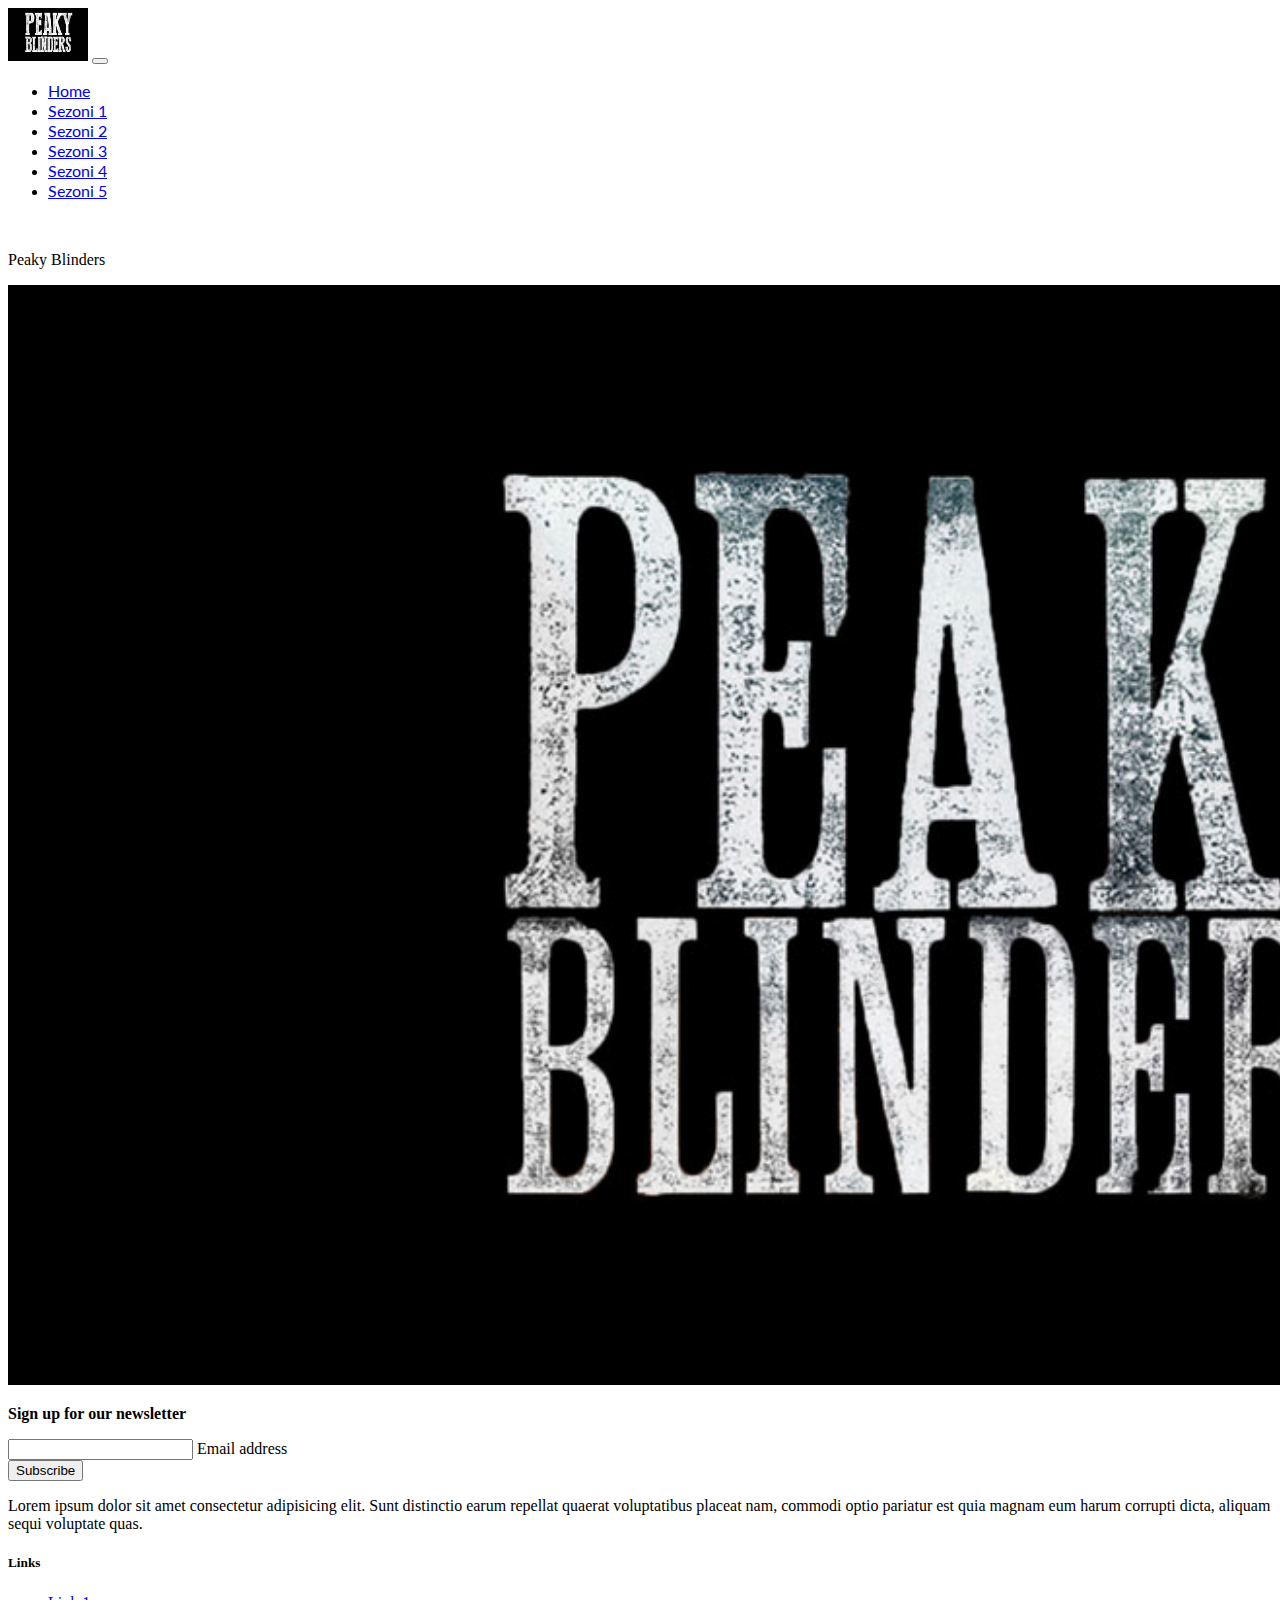
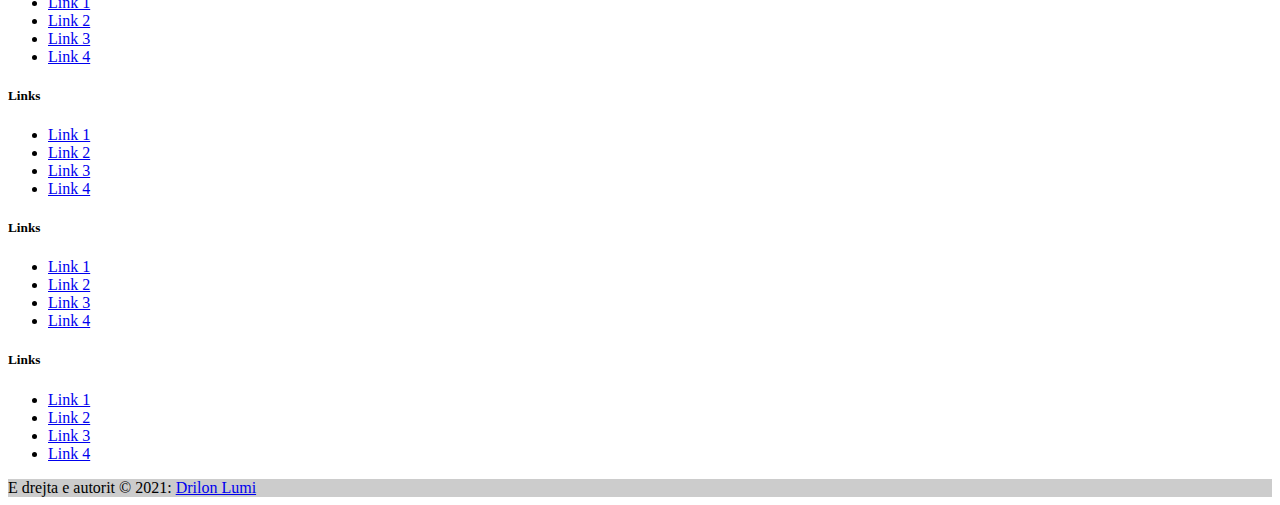
<file: index.html>
<!doctype html>
<html lang="en">

<head>
  <!-- Required meta tags -->
  <meta charset="utf-8">
  <meta name="viewport" content="width=device-width, initial-scale=1">

  <!-- Bootstrap CSS -->
  <link href="https://cdn.jsdelivr.net/npm/bootstrap@5.1.3/dist/css/bootstrap.min.css" rel="stylesheet"
    integrity="sha384-1BmE4kWBq78iYhFldvKuhfTAU6auU8tT94WrHftjDbrCEXSU1oBoqyl2QvZ6jIW3" crossorigin="anonymous">

  <link rel="preconnect" href="https://fonts.googleapis.com">
  <link rel="preconnect" href="https://fonts.gstatic.com" crossorigin>
  <link href="https://fonts.googleapis.com/css2?family=Lato&display=swap" rel="stylesheet">

  <title>Peaky Blinders</title>
</head>

<body>
  <nav class="navbar navbar-expand-lg navbar-dark bg-dark fixed-top">
    <div class="container">
      <a class="navbar-brand" href="#"><img class="img-fluid" src="assets/images.jfif" width="80px"></a>
      <button class="navbar-toggler" type="button" data-bs-toggle="collapse" data-bs-target="#navbarSupportedContent"
        aria-controls="navbarSupportedContent" aria-expanded="false" aria-label="Toggle navigation">
        <span class="navbar-toggler-icon"></span>
      </button>
      <div class="collapse navbar-collapse" id="navbarSupportedContent">
        <ul class="navbar-nav me-auto mb-2 mb-lg-0">
          <li class="nav-item">
            <a class="nav-link active" aria-current="page" href="#" style="font-family: 'Lato', sans-serif;">Home</a>
          </li>
          <li class="nav-item">
            <a class="nav-link active" aria-current="page" href="sezona1.html"
              style="font-family: 'Lato', sans-serif;">Sezoni 1</a>
          </li>
          <li class="nav-item">
            <a class="nav-link active" aria-current="page" href="sezona2.html"
              style="font-family: 'Lato', sans-serif;">Sezoni 2</a>
          </li>
          <li class="nav-item">
            <a class="nav-link active" aria-current="page" href="sezona3.html"
              style="font-family: 'Lato', sans-serif;">Sezoni 3</a>
          </li>
          <li class="nav-item">
            <a class="nav-link active" aria-current="page" href="sezona4.html"
              style="font-family: 'Lato', sans-serif;">Sezoni 4</a>
          </li>
          <li class="nav-item">
            <a class="nav-link active" aria-current="page" href="sezona5.html"
              style="font-family: 'Lato', sans-serif;">Sezoni 5</a>
          </li>
      </div>
    </div>
  </nav>
  <br>
  <p class="text-warning">Peaky Blinders</p>
  <img src="assets/logo.png" class="alt" height="1100px; width=20px"

    

  
  </div>
  <!-- Footer -->
  <footer class="bg-dark text-center text-white mt-5">
    <!-- Grid container -->
    <div class="container p-4">
      <!-- Section: Social media -->
      <section class="mb-4">
        <!-- Facebook -->
        <i class="bi bi-facebook"></i>

        <!-- Twitter -->
        <a class="btn btn-outline-light btn-floating m-1" href="#!" role="button"><i class="fab fa-twitter"></i></a>

        <!-- Google -->
        <a class="btn btn-outline-light btn-floating m-1" href="#!" role="button"><i class="fab fa-google"></i></a>

        <!-- Instagram -->
        <a class="btn btn-outline-light btn-floating m-1" href="#!" role="button"><i class="fab fa-instagram"></i></a>

        <!-- Linkedin -->
        <a class="btn btn-outline-light btn-floating m-1" href="#!" role="button"><i class="fab fa-linkedin-in"></i></a>

        <!-- Github -->
        <a class="btn btn-outline-light btn-floating m-1" href="#!" role="button"><i class="fab fa-github"></i></a>
      </section>
      <!-- Section: Social media -->

      <!-- Section: Form -->
      <section class="">
        <form action="">
          <!--Grid row-->
          <div class="row d-flex justify-content-center">
            <!--Grid column-->
            <div class="col-auto">
              <p class="pt-2">
                <strong>Sign up for our newsletter</strong>
              </p>
            </div>
            <!--Grid column-->

            <!--Grid column-->
            <div class="col-md-5 col-12">
              <!-- Email input -->
              <div class="form-outline form-white mb-4">
                <input type="email" id="form5Example21" class="form-control" />
                <label class="form-label" for="form5Example21">Email address</label>
              </div>
            </div>
            <!--Grid column-->

            <!--Grid column-->
            <div class="col-auto">
              <!-- Submit button -->
              <button type="submit" class="btn btn-outline-light mb-4">
                Subscribe
              </button>
            </div>
            <!--Grid column-->
          </div>
          <!--Grid row-->
        </form>
      </section>
      <!-- Section: Form -->

      <!-- Section: Text -->
      <section class="mb-4">
        <p>
          Lorem ipsum dolor sit amet consectetur adipisicing elit. Sunt distinctio earum
          repellat quaerat voluptatibus placeat nam, commodi optio pariatur est quia magnam
          eum harum corrupti dicta, aliquam sequi voluptate quas.
        </p>
      </section>
      <!-- Section: Text -->

      <!-- Section: Links -->
      <section class="">
        <!--Grid row-->
        <div class="row">
          <!--Grid column-->
          <div class="col-lg-3 col-md-6 mb-4 mb-md-0">
            <h5 class="text-uppercase">Links</h5>

            <ul class="list-unstyled mb-0">
              <li>
                <a href="#!" class="text-white">Link 1</a>
              </li>
              <li>
                <a href="#!" class="text-white">Link 2</a>
              </li>
              <li>
                <a href="#!" class="text-white">Link 3</a>
              </li>
              <li>
                <a href="#!" class="text-white">Link 4</a>
              </li>
            </ul>
          </div>
          <!--Grid column-->

          <!--Grid column-->
          <div class="col-lg-3 col-md-6 mb-4 mb-md-0">
            <h5 class="text-uppercase">Links</h5>

            <ul class="list-unstyled mb-0">
              <li>
                <a href="#!" class="text-white">Link 1</a>
              </li>
              <li>
                <a href="#!" class="text-white">Link 2</a>
              </li>
              <li>
                <a href="#!" class="text-white">Link 3</a>
              </li>
              <li>
                <a href="#!" class="text-white">Link 4</a>
              </li>
            </ul>
          </div>
          <!--Grid column-->

          <!--Grid column-->
          <div class="col-lg-3 col-md-6 mb-4 mb-md-0">
            <h5 class="text-uppercase">Links</h5>

            <ul class="list-unstyled mb-0">
              <li>
                <a href="#!" class="text-white">Link 1</a>
              </li>
              <li>
                <a href="#!" class="text-white">Link 2</a>
              </li>
              <li>
                <a href="#!" class="text-white">Link 3</a>
              </li>
              <li>
                <a href="#!" class="text-white">Link 4</a>
              </li>
            </ul>
          </div>
          <!--Grid column-->

          <!--Grid column-->
          <div class="col-lg-3 col-md-6 mb-4 mb-md-0">
            <h5 class="text-uppercase">Links</h5>

            <ul class="list-unstyled mb-0">
              <li>
                <a href="#!" class="text-white">Link 1</a>
              </li>
              <li>
                <a href="#!" class="text-white">Link 2</a>
              </li>
              <li>
                <a href="#!" class="text-white">Link 3</a>
              </li>
              <li>
                <a href="#!" class="text-white">Link 4</a>
              </li>
            </ul>
          </div>
          <!--Grid column-->
        </div>
        <!--Grid row-->
      </section>
      <!-- Section: Links -->
    </div>
    <!-- Grid container -->

    <!-- Copyright -->
    <div class="text-center p-3" style="background-color: rgba(0, 0, 0, 0.2);">
       E drejta e autorit © 2021:
      <a class="text-white" href="https://mdbootstrap.com/">Drilon Lumi</a>
    </div>
    <!-- Copyright -->
  </footer>
  <!-- Footer -->





















  <script src="https://cdn.jsdelivr.net/npm/bootstrap@5.1.3/dist/js/bootstrap.bundle.min.js"
    integrity="sha384-ka7Sk0Gln4gmtz2MlQnikT1wXgYsOg+OMhuP+IlRH9sENBO0LRn5q+8nbTov4+1p"
    crossorigin="anonymous"></script>
  <rigin="anonymous">
    </script>
</body>

</html>
</file>
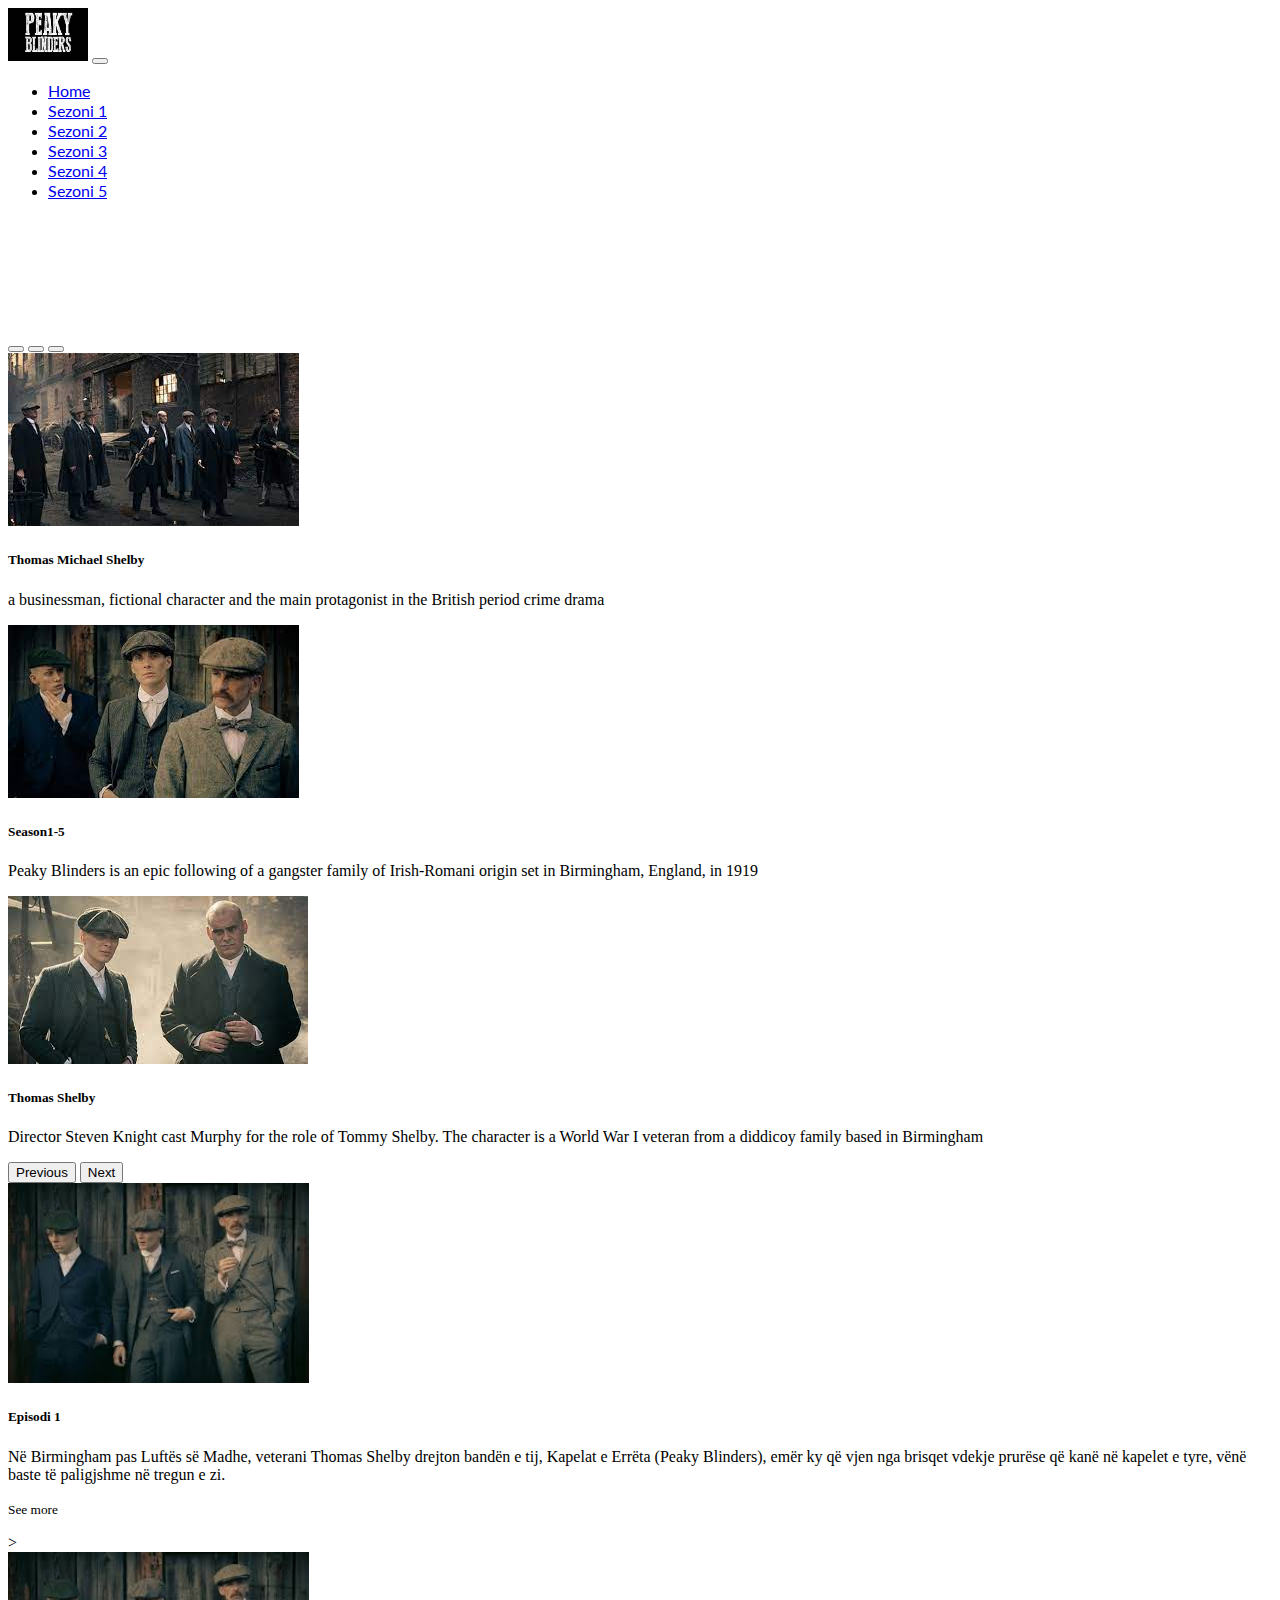
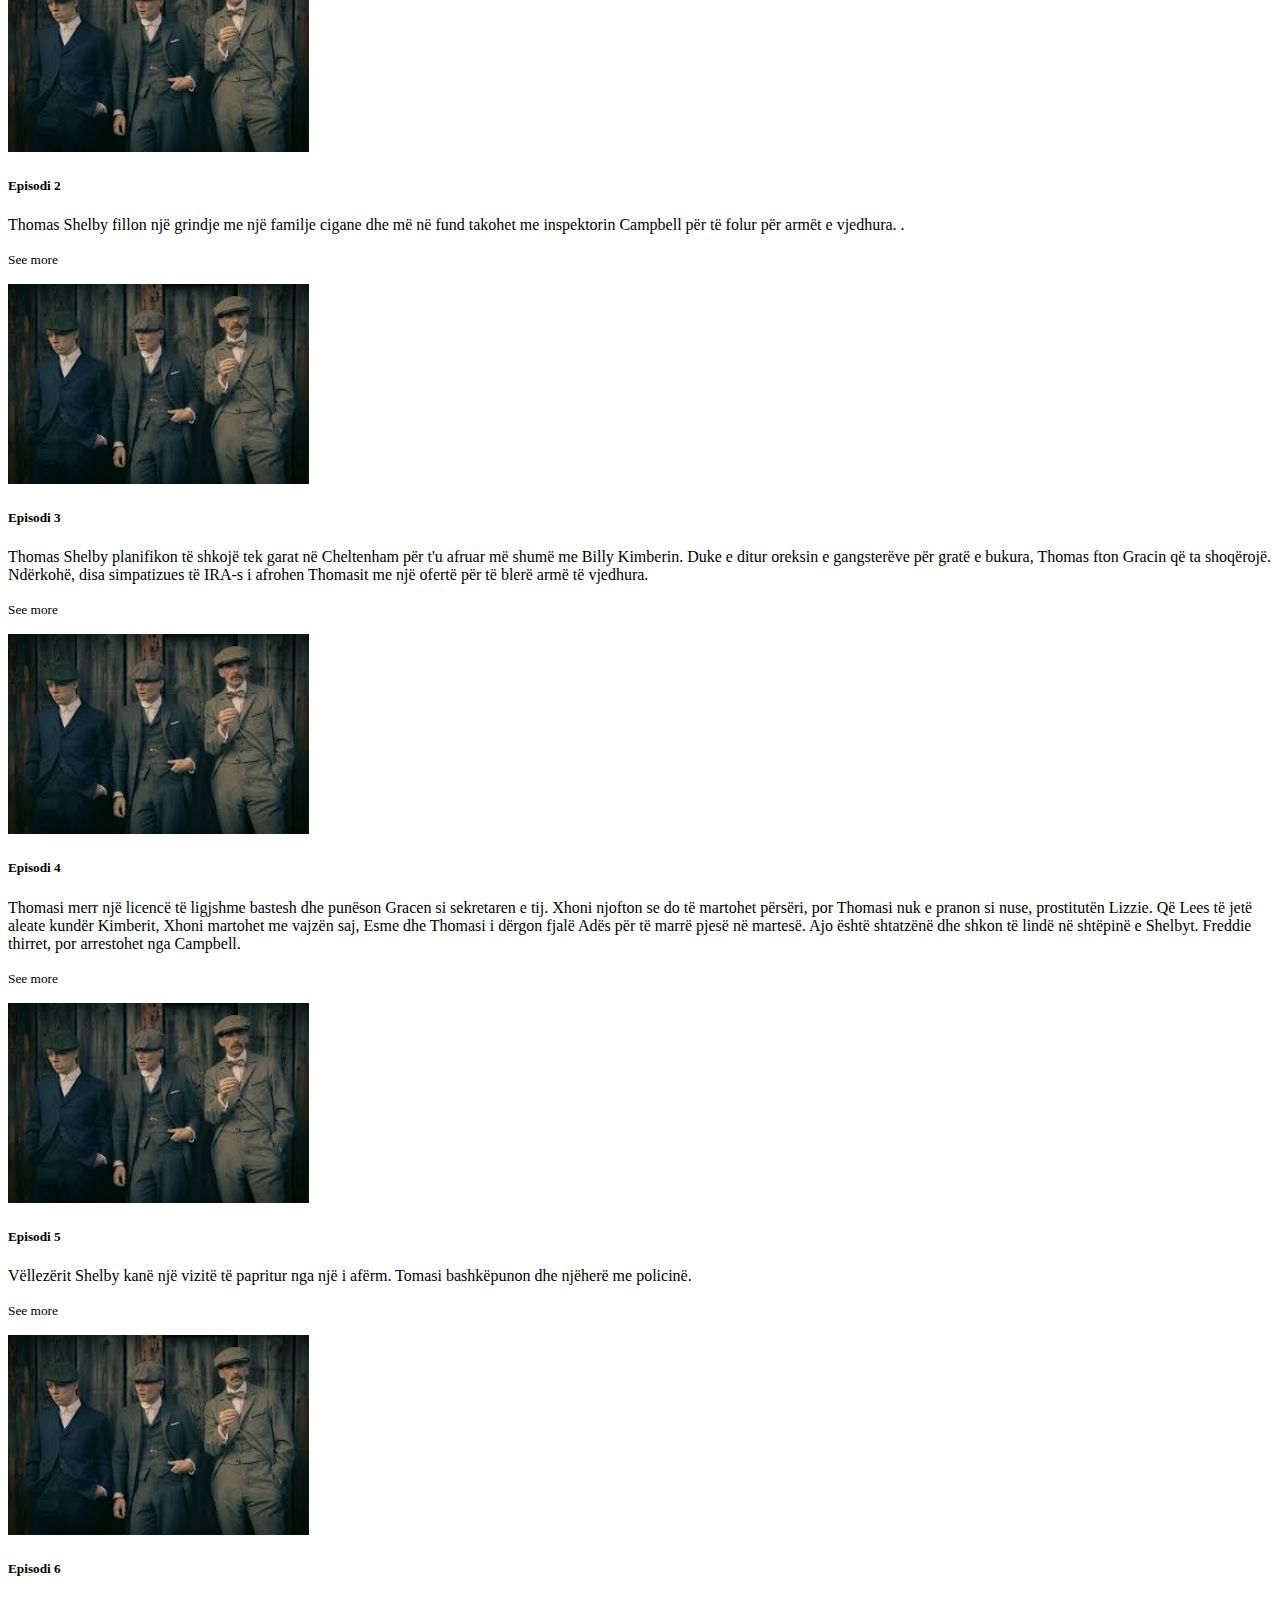
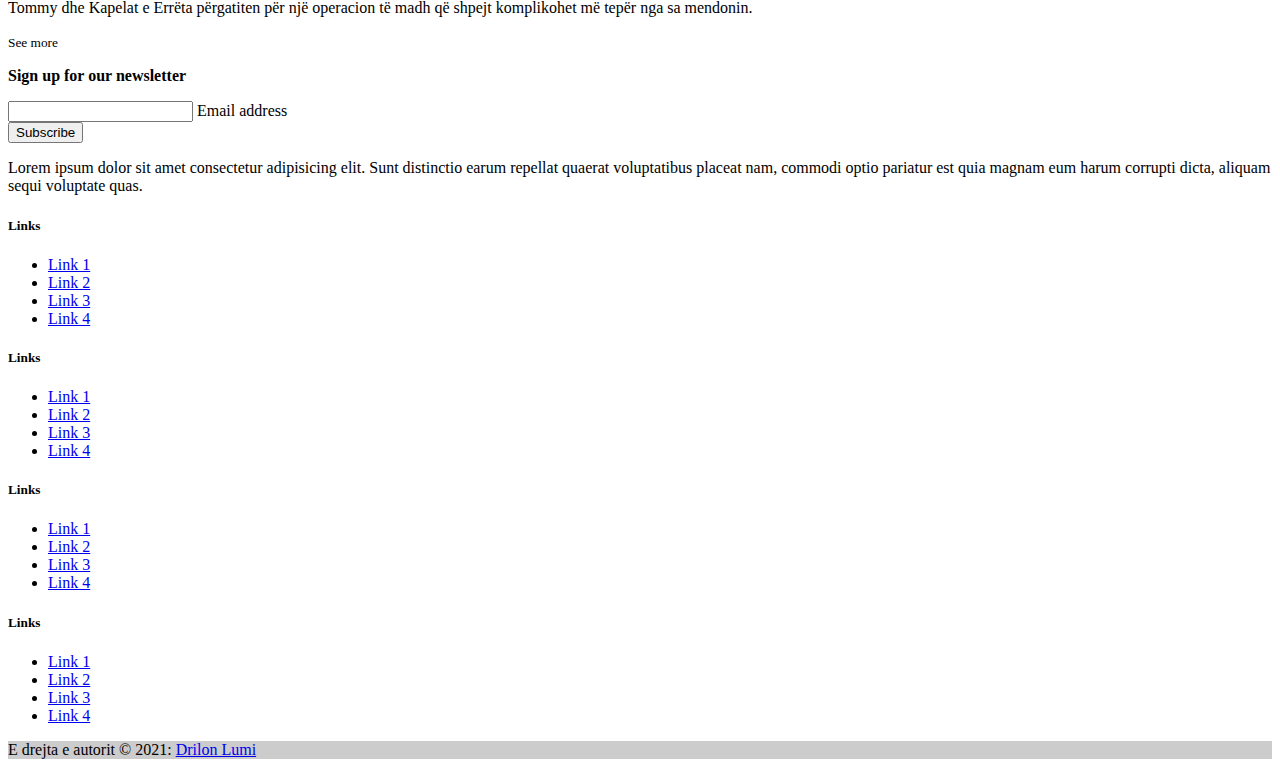
<file: sezona1.html>
<!doctype html>
<html lang="en">

<head>
  <!-- Required meta tags -->
  <meta charset="utf-8">
  <meta name="viewport" content="width=device-width, initial-scale=1">

  <!-- Bootstrap CSS -->
  <link href="https://cdn.jsdelivr.net/npm/bootstrap@5.1.3/dist/css/bootstrap.min.css" rel="stylesheet"
    integrity="sha384-1BmE4kWBq78iYhFldvKuhfTAU6auU8tT94WrHftjDbrCEXSU1oBoqyl2QvZ6jIW3" crossorigin="anonymous">

  <link rel="preconnect" href="https://fonts.googleapis.com">
  <link rel="preconnect" href="https://fonts.gstatic.com" crossorigin>
  <link href="https://fonts.googleapis.com/css2?family=Lato&display=swap" rel="stylesheet">

  <title>Peaky Blinders</title>
</head>

<body>
  <nav class="navbar navbar-expand-lg navbar-dark bg-dark fixed-top">
    <div class="container">
      <a class="navbar-brand" href="#"><img class="img-fluid" src="assets/images.jfif" width="80px"></a>
      <button class="navbar-toggler" type="button" data-bs-toggle="collapse" data-bs-target="#navbarSupportedContent"
        aria-controls="navbarSupportedContent" aria-expanded="false" aria-label="Toggle navigation">
        <span class="navbar-toggler-icon"></span>
      </button>
      <div class="collapse navbar-collapse" id="navbarSupportedContent">
        <ul class="navbar-nav me-auto mb-2 mb-lg-0">
          <li class="nav-item">
            <a class="nav-link active" aria-current="page" href="#" style="font-family: 'Lato', sans-serif;">Home</a>
          </li>
          <li class="nav-item">
            <a class="nav-link active" aria-current="page" href="sezona1.html"
              style="font-family: 'Lato', sans-serif;">Sezoni 1</a>
          </li>
          <li class="nav-item">
            <a class="nav-link active" aria-current="page" href="sezona2.html"
              style="font-family: 'Lato', sans-serif;">Sezoni 2</a>
          </li>
          <li class="nav-item">
            <a class="nav-link active" aria-current="page" href="sezona3.html"
              style="font-family: 'Lato', sans-serif;">Sezoni 3</a>
          </li>
          <li class="nav-item">
            <a class="nav-link active" aria-current="page" href="sezona4.html"
              style="font-family: 'Lato', sans-serif;">Sezoni 4</a>
          </li>
          <li class="nav-item">
            <a class="nav-link active" aria-current="page" href="sezona5.html"
              style="font-family: 'Lato', sans-serif;">Sezoni 5</a>
          </li>
      </div>
    </div>
  </nav>
  <br>
    <div class="container" style="margin-top:100px">
        <div id="carouselExampleCaptions" class="carousel slide" data-bs-ride="carousel">
            <div class="carousel-indicators">
                <button type="button" data-bs-target="#carouselExampleCaptions" data-bs-slide-to="0" class="active"
                    aria-current="true" aria-label="Slide 1"></button>
                <button type="button" data-bs-target="#carouselExampleCaptions" data-bs-slide-to="1"
                    aria-label="Slide 2"></button>
                <button type="button" data-bs-target="#carouselExampleCaptions" data-bs-slide-to="2"
                    aria-label="Slide 3"></button>
            </div>
            <div class="carousel-inner">
                <div class="carousel-item active">
                    <img src="assets/sezona1-episoda1.jfif" class="d-block w-100" alt="...">
                    <div class="carousel-caption d-none d-md-block">
                        <h5>Thomas Michael Shelby</h5>
                        <p>a businessman, fictional character and the main protagonist in the British period crime drama</p>
                    </div>
                </div>
                <div class="carousel-item">
                    <img src="assets/sezona1-episoda2.jfif" class="d-block w-100" alt="...">
                    <div class="carousel-caption d-none d-md-block">
                        <h5>Season1-5</h5>
                        <p>Peaky Blinders is an epic following of a gangster family of Irish-Romani origin set in Birmingham, England, in 1919</p>
                    </div>
                </div>
                <div class="carousel-item">
                    <img src="assets/sezona1-episoda3.jfif" class="d-block w-100" alt="...">
                    <div class="carousel-caption d-none d-md-block">
                        <h5>Thomas Shelby</h5>
                        <p>Director Steven Knight cast Murphy for the role of Tommy Shelby. The character is a World War I veteran from a diddicoy family based in Birmingham</p>
                    </div>
                </div>
            </div>
            <button class="carousel-control-prev" type="button" data-bs-target="#carouselExampleCaptions"
                data-bs-slide="prev">
                <span class="carousel-control-prev-icon" aria-hidden="true"></span>
                <span class="visually-hidden">Previous</span>
            </button>
            <button class="carousel-control-next" type="button" data-bs-target="#carouselExampleCaptions"
                data-bs-slide="next">
                <span class="carousel-control-next-icon" aria-hidden="true"></span>
                <span class="visually-hidden">Next</span>
            </button>
        </div>
    </div>
  <!-- Images -->
  <div class="container mt-5">
    <div class="row row-cols-1 row-cols-md-2 g-4 mt-5">
      <div class="col">
        <div class="card">
          <img src="assets/sezona11.jfif" class="card-img-top" height="200px">
          <div class="card-body">
            <h5 class="card-title">Episodi 1</h5>
            <p class="card-text">Në Birmingham pas Luftës së Madhe, veterani Thomas Shelby drejton bandën e tij, Kapelat e Errëta (Peaky Blinders), emër ky që vjen nga brisqet vdekje prurëse që kanë në kapelet e tyre, vënë baste të paligjshme në tregun e zi.



            </p>
            <p class="card-text"><small class="text-muted"><a href="https://www.filma24.ai/seria/sezoni-1-episodi-1-34/" target="_blank" style="text-decoration: none;color: black;">See more</a></small></p>>
          </div>
        </div>
      </div>
      <div class="col">
        <div class="card">
          <img src="assets/sezona11.jfif" class="card-img-top" height="200px">
          <div class="card-body">
            <h5 class="card-title">Episodi 2</h5>
            <p class="card-text">Thomas Shelby fillon një grindje me një familje cigane dhe më në fund takohet me inspektorin Campbell për të folur për armët e vjedhura.



              .</p>
            <p class="card-text"><small class="text-muted"><a href="https://www.filma24.ai/seria/sezoni-1-episodi-2-34/" target="_blank" style="text-decoration: none;color: black;">See more</a></small></p>
          </div>
        </div>
      </div>
      <div class="col">
        <div class="card">
          <img src="assets/sezona11.jfif" class="card-img-top" height="200px">
          <div class="card-body">
            <h5 class="card-title">Episodi 3</h5>
            <p class="card-text">Thomas Shelby planifikon të shkojë tek garat në Cheltenham për t'u afruar më shumë me Billy Kimberin. Duke e ditur oreksin e gangsterëve për gratë e bukura, Thomas fton Gracin që ta shoqërojë. Ndërkohë, disa simpatizues të IRA-s i afrohen Thomasit me një ofertë për të blerë armë të vjedhura.



            </p>
            <p class="card-text"><small class="text-muted"><a href="https://www.filma24.ai/seria/sezoni-1-episodi-3-34/" target="_blank" style="text-decoration: none;color: black;">See more </a></small></p>
          </div>
        </div>
      </div>
      <div class="col">
        <div class="card">
          <img src="assets/sezona11.jfif" class="card-img-top" height="200px">
          <div class="card-body">
            <h5 class="card-title">Episodi 4</h5>
            <p class="card-text">Thomasi merr një licencë të ligjshme bastesh dhe punëson Gracen si sekretaren e tij. Xhoni njofton se do të martohet përsëri, por Thomasi nuk e pranon si nuse, prostitutën Lizzie. Që Lees të jetë aleate kundër Kimberit, Xhoni martohet me vajzën saj, Esme dhe Thomasi i dërgon fjalë Adës për të marrë pjesë në martesë. Ajo është shtatzënë dhe shkon të lindë në shtëpinë e Shelbyt. Freddie thirret, por arrestohet nga Campbell.


            </p>
            <p class="card-text"><small class="text-muted"><a href="https://www.filma24.ai/seria/sezoni-1-episodi-4-34/" target="_blank" style="text-decoration: none;color: black;">See more </a></small></p>
          </div>
        </div>
      </div>
      <div class="col">
        <div class="card">
          <img src="assets/sezona11.jfif" class="card-img-top" height="200px">
          <div class="card-body">
            <h5 class="card-title">Episodi 5</h5>
            <p class="card-text">Vëllezërit Shelby kanë një vizitë të papritur nga një i afërm. Tomasi bashkëpunon dhe njëherë me policinë.



            </p>
            <p class="card-text"><small class="text-muted"><a href="https://www.filma24.ai/seria/sezoni-1-episodi-5-33/" target="_blank" style="text-decoration: none;color: black;">See more </a></small></p>
          </div>
        </div>
      </div>
      <div class="col">
        <div class="card">
          <img src="assets/sezona11.jfif" class="card-img-top" height="200px">
          <div class="card-body">
            <h5 class="card-title">Episodi 6</h5>
            <p class="card-text">Tommy dhe Kapelat e Errëta përgatiten për një operacion të madh që shpejt komplikohet më tepër nga sa mendonin.



            </p>
            <p class="card-text"><small class="text-muted"><a href="https://www.filma24.ai/seria/sezoni-1-episodi-6-fundit-2/" target="_blank" style="text-decoration: none;color: black;">See more </a></small></p>
            
          </div>
        </div>
      </div>
      
    </div>
    </div>
  </div>
  <!-- Footer -->
  <footer class="bg-dark text-center text-white mt-5">
    <!-- Grid container -->
    <div class="container p-4">
      <!-- Section: Social media -->
      <section class="mb-4">
        <!-- Facebook -->
        <i class="bi bi-facebook"></i>

        <!-- Twitter -->
        <a class="btn btn-outline-light btn-floating m-1" href="#!" role="button"><i class="fab fa-twitter"></i></a>

        <!-- Google -->
        <a class="btn btn-outline-light btn-floating m-1" href="#!" role="button"><i class="fab fa-google"></i></a>

        <!-- Instagram -->
        <a class="btn btn-outline-light btn-floating m-1" href="#!" role="button"><i class="fab fa-instagram"></i></a>

        <!-- Linkedin -->
        <a class="btn btn-outline-light btn-floating m-1" href="#!" role="button"><i class="fab fa-linkedin-in"></i></a>

        <!-- Github -->
        <a class="btn btn-outline-light btn-floating m-1" href="#!" role="button"><i class="fab fa-github"></i></a>
      </section>
      <!-- Section: Social media -->

      <!-- Section: Form -->
      <section class="">
        <form action="">
          <!--Grid row-->
          <div class="row d-flex justify-content-center">
            <!--Grid column-->
            <div class="col-auto">
              <p class="pt-2">
                <strong>Sign up for our newsletter</strong>
              </p>
            </div>
            <!--Grid column-->

            <!--Grid column-->
            <div class="col-md-5 col-12">
              <!-- Email input -->
              <div class="form-outline form-white mb-4">
                <input type="email" id="form5Example21" class="form-control" />
                <label class="form-label" for="form5Example21">Email address</label>
              </div>
            </div>
            <!--Grid column-->

            <!--Grid column-->
            <div class="col-auto">
              <!-- Submit button -->
              <button type="submit" class="btn btn-outline-light mb-4">
                Subscribe
              </button>
            </div>
            <!--Grid column-->
          </div>
          <!--Grid row-->
        </form>
      </section>
      <!-- Section: Form -->

      <!-- Section: Text -->
      <section class="mb-4">
        <p>
          Lorem ipsum dolor sit amet consectetur adipisicing elit. Sunt distinctio earum
          repellat quaerat voluptatibus placeat nam, commodi optio pariatur est quia magnam
          eum harum corrupti dicta, aliquam sequi voluptate quas.
        </p>
      </section>
      <!-- Section: Text -->

      <!-- Section: Links -->
      <section class="">
        <!--Grid row-->
        <div class="row">
          <!--Grid column-->
          <div class="col-lg-3 col-md-6 mb-4 mb-md-0">
            <h5 class="text-uppercase">Links</h5>

            <ul class="list-unstyled mb-0">
              <li>
                <a href="#!" class="text-white">Link 1</a>
              </li>
              <li>
                <a href="#!" class="text-white">Link 2</a>
              </li>
              <li>
                <a href="#!" class="text-white">Link 3</a>
              </li>
              <li>
                <a href="#!" class="text-white">Link 4</a>
              </li>
            </ul>
          </div>
          <!--Grid column-->

          <!--Grid column-->
          <div class="col-lg-3 col-md-6 mb-4 mb-md-0">
            <h5 class="text-uppercase">Links</h5>

            <ul class="list-unstyled mb-0">
              <li>
                <a href="#!" class="text-white">Link 1</a>
              </li>
              <li>
                <a href="#!" class="text-white">Link 2</a>
              </li>
              <li>
                <a href="#!" class="text-white">Link 3</a>
              </li>
              <li>
                <a href="#!" class="text-white">Link 4</a>
              </li>
            </ul>
          </div>
          <!--Grid column-->

          <!--Grid column-->
          <div class="col-lg-3 col-md-6 mb-4 mb-md-0">
            <h5 class="text-uppercase">Links</h5>

            <ul class="list-unstyled mb-0">
              <li>
                <a href="#!" class="text-white">Link 1</a>
              </li>
              <li>
                <a href="#!" class="text-white">Link 2</a>
              </li>
              <li>
                <a href="#!" class="text-white">Link 3</a>
              </li>
              <li>
                <a href="#!" class="text-white">Link 4</a>
              </li>
            </ul>
          </div>
          <!--Grid column-->

          <!--Grid column-->
          <div class="col-lg-3 col-md-6 mb-4 mb-md-0">
            <h5 class="text-uppercase">Links</h5>

            <ul class="list-unstyled mb-0">
              <li>
                <a href="#!" class="text-white">Link 1</a>
              </li>
              <li>
                <a href="#!" class="text-white">Link 2</a>
              </li>
              <li>
                <a href="#!" class="text-white">Link 3</a>
              </li>
              <li>
                <a href="#!" class="text-white">Link 4</a>
              </li>
            </ul>
          </div>
          <!--Grid column-->
        </div>
        <!--Grid row-->
      </section>
      <!-- Section: Links -->
    </div>
    <!-- Grid container -->

    <!-- Copyright -->
    <div class="text-center p-3" style="background-color: rgba(0, 0, 0, 0.2);">
       E drejta e autorit © 2021:
      <a class="text-white" href="https://mdbootstrap.com/">Drilon Lumi</a>
    </div>
    <!-- Copyright -->
  </footer>
  <!-- Footer -->





















  <script src="https://cdn.jsdelivr.net/npm/bootstrap@5.1.3/dist/js/bootstrap.bundle.min.js"
    integrity="sha384-ka7Sk0Gln4gmtz2MlQnikT1wXgYsOg+OMhuP+IlRH9sENBO0LRn5q+8nbTov4+1p"
    crossorigin="anonymous"></script>
  <rigin="anonymous">
    </script>
</body>

</html>
</file>
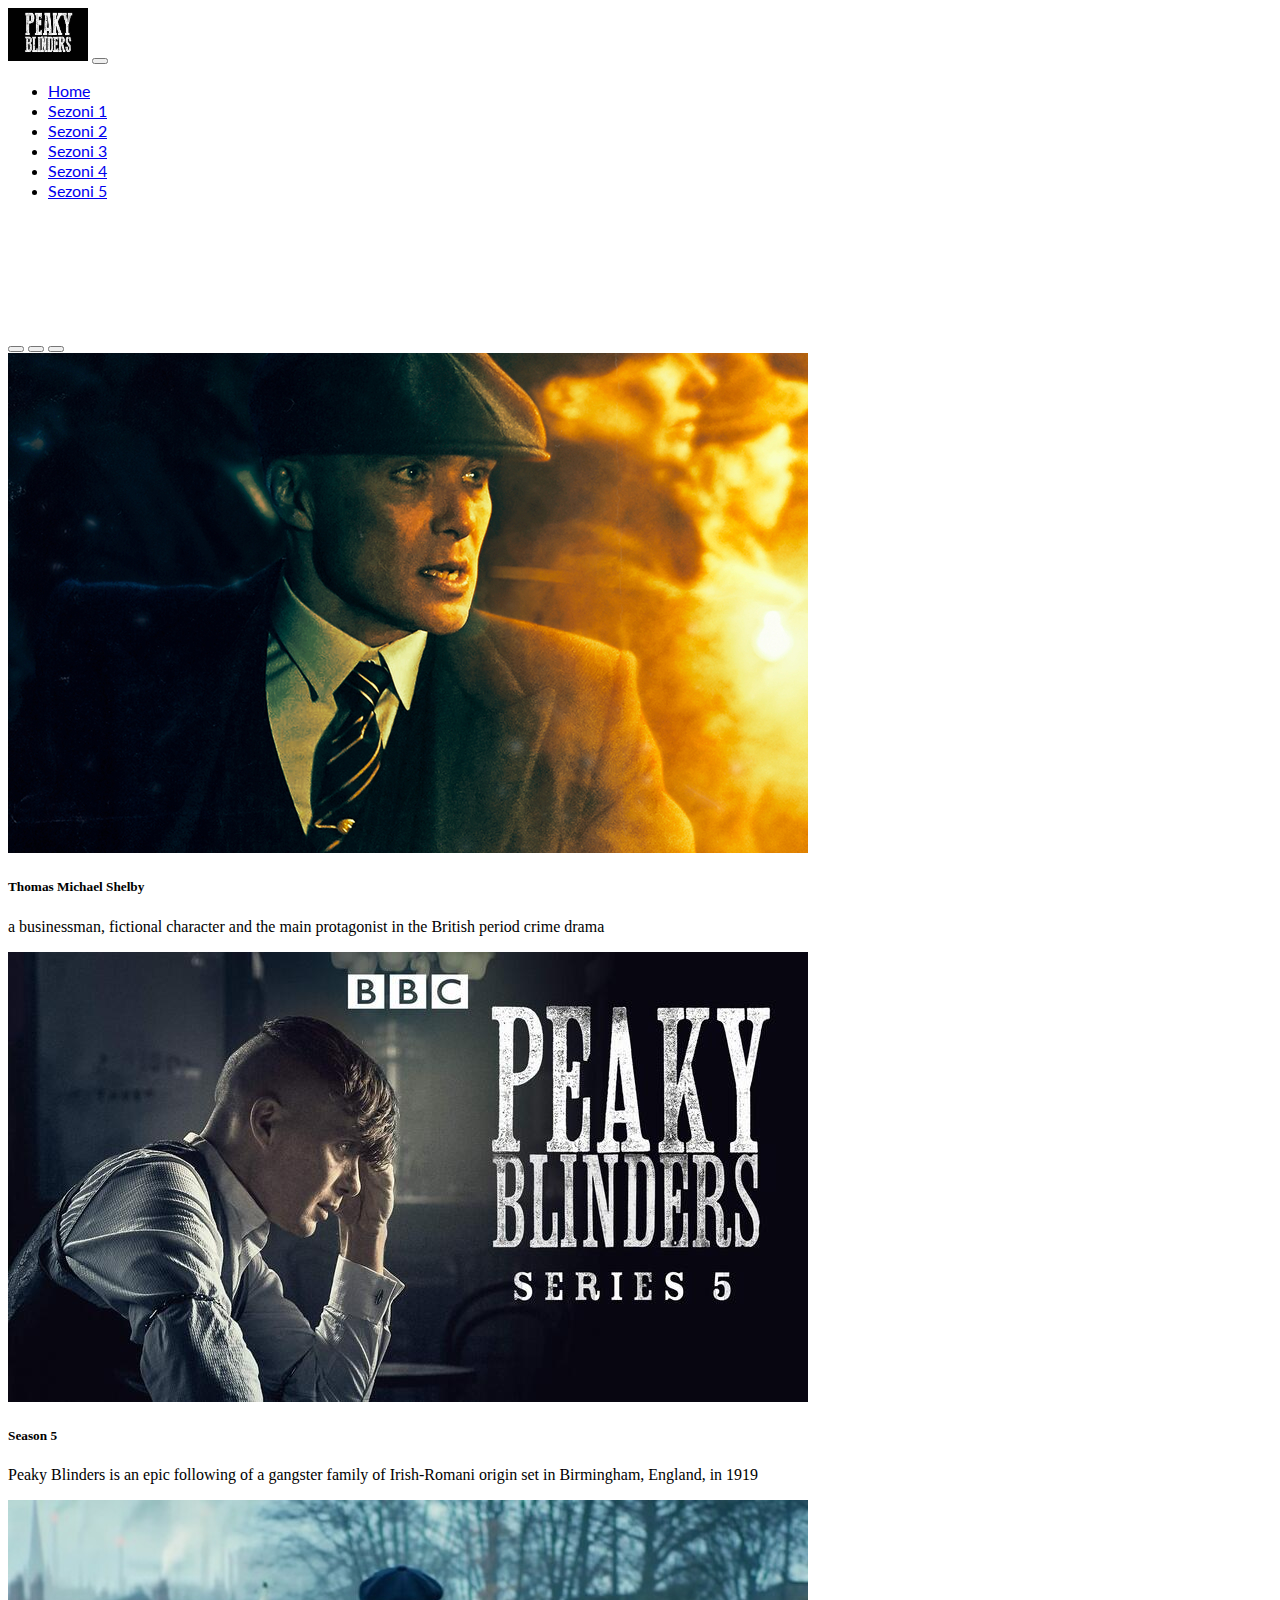
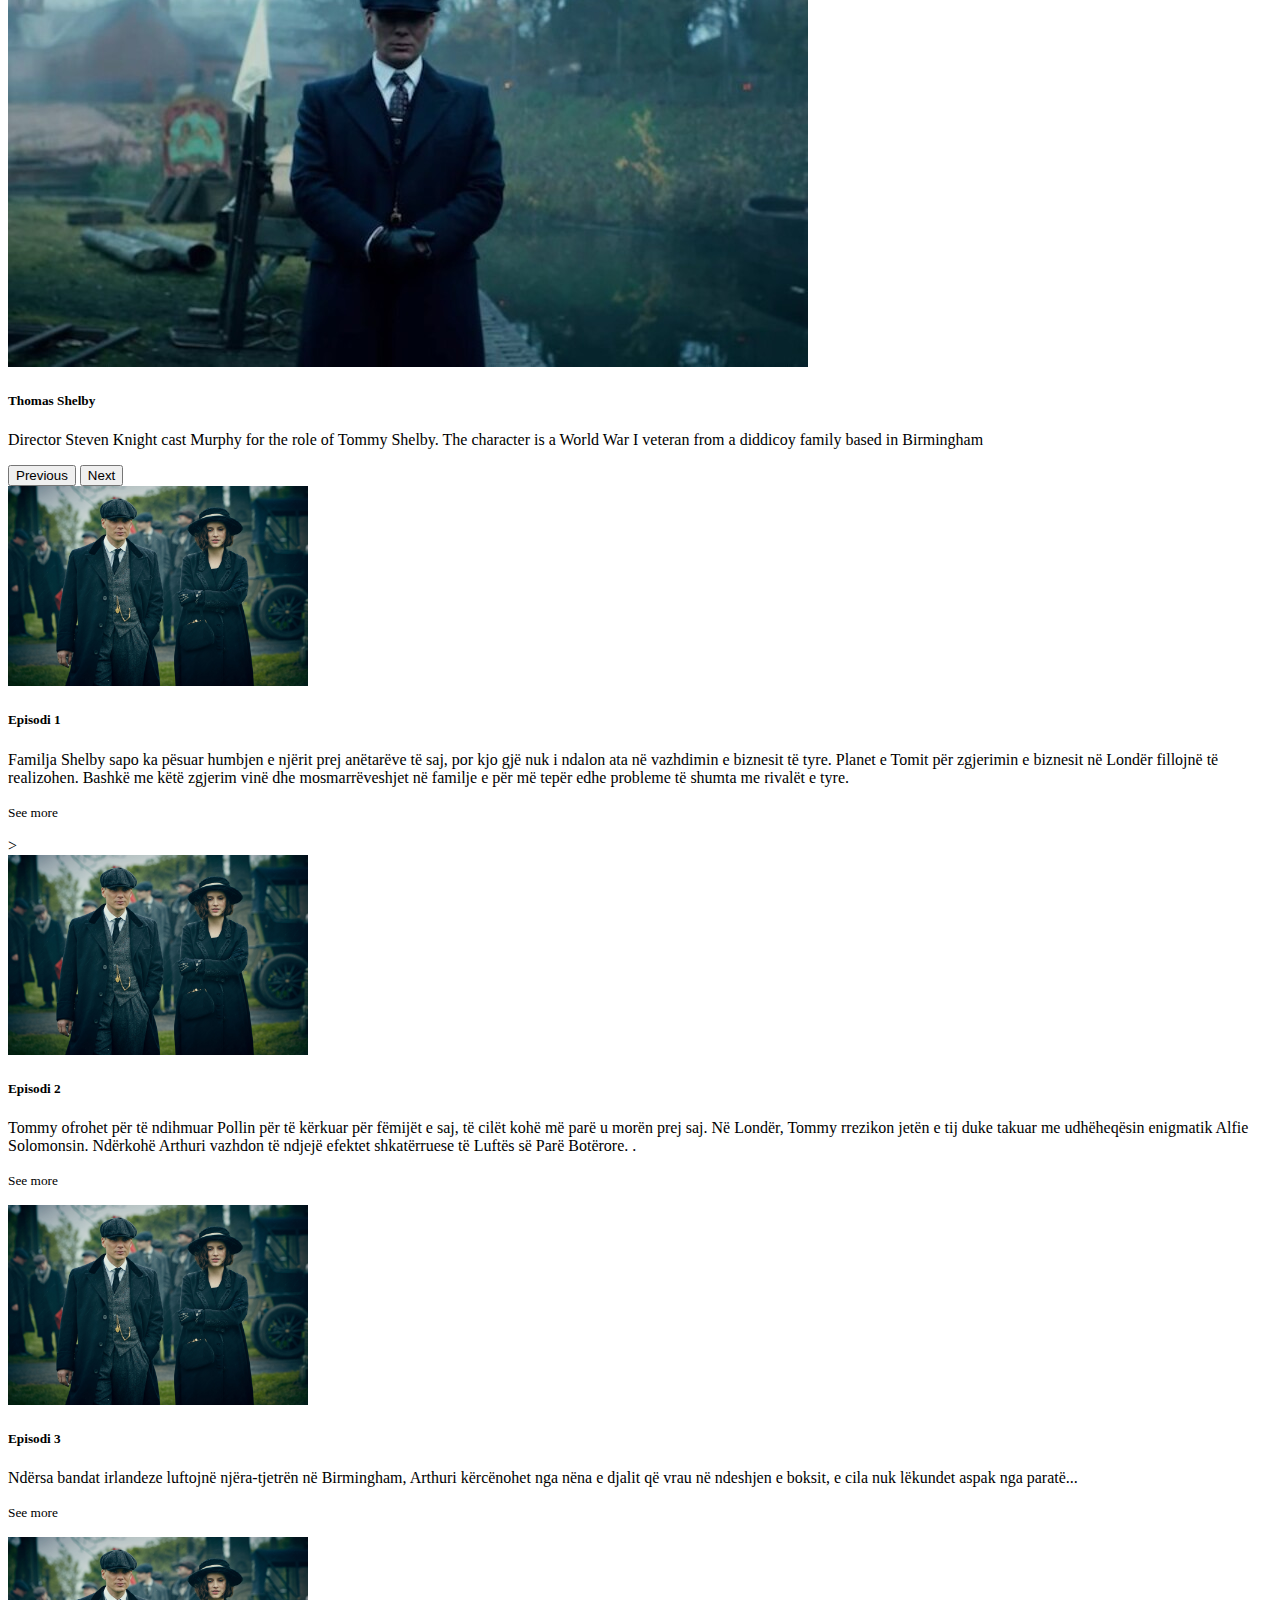
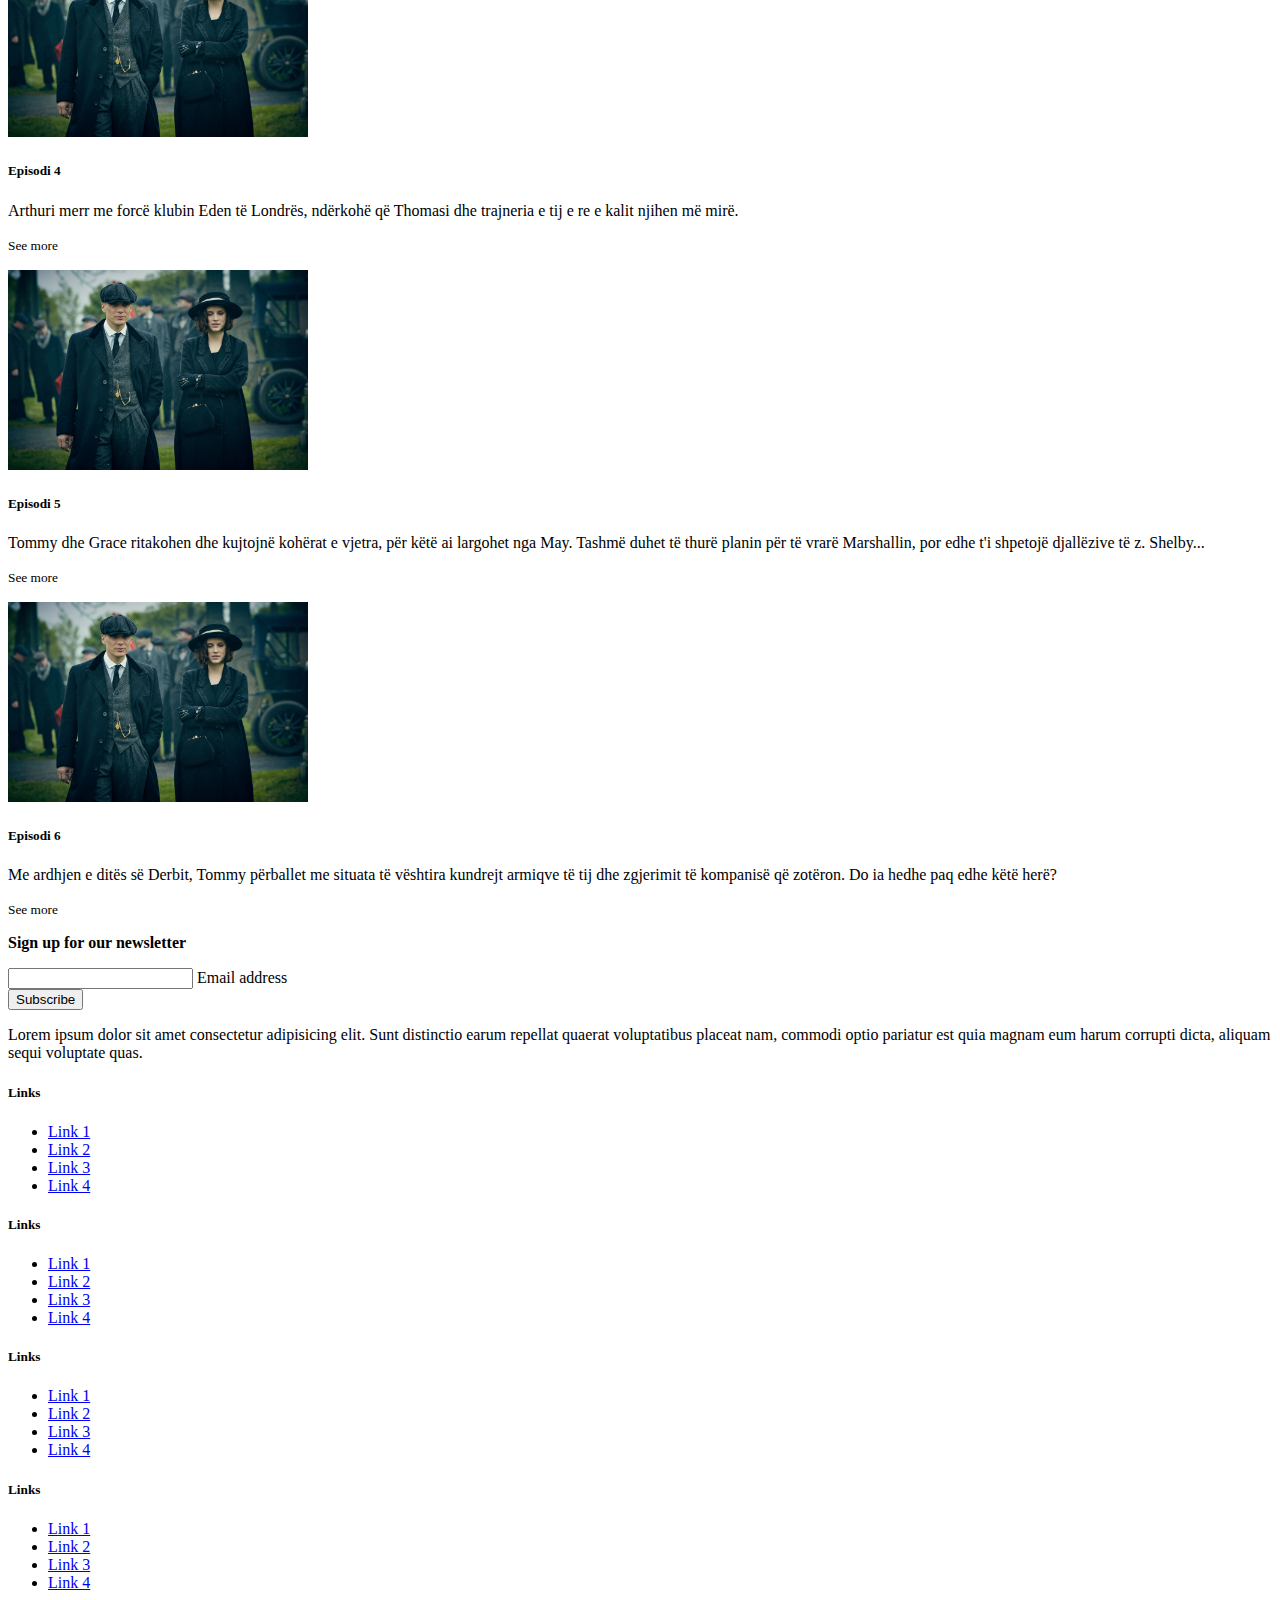
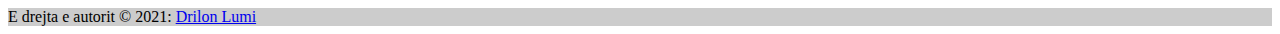
<file: sezona2.html>
<!doctype html>
<html lang="en">

<head>
  <!-- Required meta tags -->
  <meta charset="utf-8">
  <meta name="viewport" content="width=device-width, initial-scale=1">

  <!-- Bootstrap CSS -->
  <link href="https://cdn.jsdelivr.net/npm/bootstrap@5.1.3/dist/css/bootstrap.min.css" rel="stylesheet"
    integrity="sha384-1BmE4kWBq78iYhFldvKuhfTAU6auU8tT94WrHftjDbrCEXSU1oBoqyl2QvZ6jIW3" crossorigin="anonymous">

  <link rel="preconnect" href="https://fonts.googleapis.com">
  <link rel="preconnect" href="https://fonts.gstatic.com" crossorigin>
  <link href="https://fonts.googleapis.com/css2?family=Lato&display=swap" rel="stylesheet">

  <title>Peaky Blinders</title>
</head>

<body>
  <nav class="navbar navbar-expand-lg navbar-dark bg-dark fixed-top">
    <div class="container">
      <a class="navbar-brand" href="#"><img class="img-fluid" src="assets/images.jfif" width="80px"></a>
      <button class="navbar-toggler" type="button" data-bs-toggle="collapse" data-bs-target="#navbarSupportedContent"
        aria-controls="navbarSupportedContent" aria-expanded="false" aria-label="Toggle navigation">
        <span class="navbar-toggler-icon"></span>
      </button>
      <div class="collapse navbar-collapse" id="navbarSupportedContent">
        <ul class="navbar-nav me-auto mb-2 mb-lg-0">
          <li class="nav-item">
            <a class="nav-link active" aria-current="page" href="#" style="font-family: 'Lato', sans-serif;">Home</a>
          </li>
          <li class="nav-item">
            <a class="nav-link active" aria-current="page" href="sezona1.html"
              style="font-family: 'Lato', sans-serif;">Sezoni 1</a>
          </li>
          <li class="nav-item">
            <a class="nav-link active" aria-current="page" href="sezona2.html"
              style="font-family: 'Lato', sans-serif;">Sezoni 2</a>
          </li>
          <li class="nav-item">
            <a class="nav-link active" aria-current="page" href="sezona3.html"
              style="font-family: 'Lato', sans-serif;">Sezoni 3</a>
          </li>
          <li class="nav-item">
            <a class="nav-link active" aria-current="page" href="sezona4.html"
              style="font-family: 'Lato', sans-serif;">Sezoni 4</a>
          </li>
          <li class="nav-item">
            <a class="nav-link active" aria-current="page" href="sezona5.html"
              style="font-family: 'Lato', sans-serif;">Sezoni 5</a>
          </li>
      </div>
    </div>
  </nav>
  <br>
    <div class="container" style="margin-top:100px">
        <div id="carouselExampleCaptions" class="carousel slide" data-bs-ride="carousel">
            <div class="carousel-indicators">
                <button type="button" data-bs-target="#carouselExampleCaptions" data-bs-slide-to="0" class="active"
                    aria-current="true" aria-label="Slide 1"></button>
                <button type="button" data-bs-target="#carouselExampleCaptions" data-bs-slide-to="1"
                    aria-label="Slide 2"></button>
                <button type="button" data-bs-target="#carouselExampleCaptions" data-bs-slide-to="2"
                    aria-label="Slide 3"></button>
            </div>
            <div class="carousel-inner">
                <div class="carousel-item active">
                    <img src="assets/foto1-sezona5.jpg" class="d-block w-100" alt="...">
                    <div class="carousel-caption d-none d-md-block">
                        <h5>Thomas Michael Shelby</h5>
                        <p>a businessman, fictional character and the main protagonist in the British period crime drama</p>
                    </div>
                </div>
                <div class="carousel-item">
                    <img src="assets/foto2-sezona5.jpg" class="d-block w-100" alt="...">
                    <div class="carousel-caption d-none d-md-block">
                        <h5>Season 5</h5>
                        <p>Peaky Blinders is an epic following of a gangster family of Irish-Romani origin set in Birmingham, England, in 1919</p>
                    </div>
                </div>
                <div class="carousel-item">
                    <img src="assets/foto3-sezona5.jpg" class="d-block w-100" alt="...">
                    <div class="carousel-caption d-none d-md-block">
                        <h5>Thomas Shelby</h5>
                        <p>Director Steven Knight cast Murphy for the role of Tommy Shelby. The character is a World War I veteran from a diddicoy family based in Birmingham</p>
                    </div>
                </div>
            </div>
            <button class="carousel-control-prev" type="button" data-bs-target="#carouselExampleCaptions"
                data-bs-slide="prev">
                <span class="carousel-control-prev-icon" aria-hidden="true"></span>
                <span class="visually-hidden">Previous</span>
            </button>
            <button class="carousel-control-next" type="button" data-bs-target="#carouselExampleCaptions"
                data-bs-slide="next">
                <span class="carousel-control-next-icon" aria-hidden="true"></span>
                <span class="visually-hidden">Next</span>
            </button>
        </div>
    </div>
  <!-- Images -->
  <div class="container mt-5">
    <div class="row row-cols-1 row-cols-md-2 g-4 mt-5">
      <div class="col">
        <div class="card">
          <img src="assets/sezona2.jpg" class="card-img-top" height="200px">
          <div class="card-body">
            <h5 class="card-title">Episodi 1</h5>
            <p class="card-text">Familja Shelby sapo ka pësuar humbjen e njërit prej anëtarëve të saj, por kjo gjë nuk i ndalon ata në vazhdimin e biznesit të tyre. Planet e Tomit për zgjerimin e biznesit në Londër fillojnë të realizohen. Bashkë me këtë zgjerim vinë dhe mosmarrëveshjet në familje e për më tepër edhe probleme të shumta me rivalët e tyre.

            </p>
            <p class="card-text"><small class="text-muted"><a href="https://www.filma24.ai/seria/sezoni-2-episodi-1-26/" target="_blank" style="text-decoration: none;color: black;">See more</a></small></p>>
          </div>
        </div>
      </div>
      <div class="col">
        <div class="card">
          <img src="assets/sezona2.jpg" class="card-img-top" height="200px">
          <div class="card-body">
            <h5 class="card-title">Episodi 2</h5>
            <p class="card-text">Tommy ofrohet për të ndihmuar Pollin për të kërkuar për fëmijët e saj, të cilët kohë më parë u morën prej saj. Në Londër, Tommy rrezikon jetën e tij duke takuar me udhëheqësin enigmatik Alfie Solomonsin. Ndërkohë Arthuri vazhdon të ndjejë efektet shkatërruese të Luftës së Parë Botërore.

              .</p>
            <p class="card-text"><small class="text-muted"><a href="https://www.filma24.ai/seria/sezoni-2-episodi-2-26/" target="_blank" style="text-decoration: none;color: black;">See more</a></small></p>
          </div>
        </div>
      </div>
      <div class="col">
        <div class="card">
          <img src="assets/sezona2.jpg" class="card-img-top" height="200px">
          <div class="card-body">
            <h5 class="card-title">Episodi 3</h5>
            <p class="card-text">Ndërsa bandat irlandeze luftojnë njëra-tjetrën në Birmingham, Arthuri kërcënohet nga nëna e djalit që vrau në ndeshjen e boksit, e cila nuk lëkundet aspak nga paratë...

            </p>
            <p class="card-text"><small class="text-muted"><a href="https://www.filma24.ai/seria/sezoni-2-episodi-3-27/" target="_blank" style="text-decoration: none;color: black;">See more </a></small></p>
          </div>
        </div>
      </div>
      <div class="col">
        <div class="card">
          <img src="assets/sezona2.jpg" class="card-img-top" height="200px">
          <div class="card-body">
            <h5 class="card-title">Episodi 4</h5>
            <p class="card-text">Arthuri merr me forcë klubin Eden të Londrës, ndërkohë që Thomasi dhe trajneria e tij e re e kalit njihen më mirë.

            </p>
            <p class="card-text"><small class="text-muted"><a href="https://www.filma24.ai/seria/sezoni-2-episodi-4-24/" target="_blank" style="text-decoration: none;color: black;">See more </a></small></p>
          </div>
        </div>
      </div>
      <div class="col">
        <div class="card">
          <img src="assets/sezona2.jpg" class="card-img-top" height="200px">
          <div class="card-body">
            <h5 class="card-title">Episodi 5</h5>
            <p class="card-text">Tommy dhe Grace ritakohen dhe kujtojnë kohërat e vjetra, për këtë ai largohet nga May. Tashmë duhet të thurë planin për të vrarë Marshallin, por edhe t'i shpetojë djallëzive të z. Shelby...

            </p>
            <p class="card-text"><small class="text-muted"><a href="https://www.filma24.ai/seria/sezoni-2-episodi-5-25/" target="_blank" style="text-decoration: none;color: black;">See more </a></small></p>
          </div>
        </div>
      </div>
      <div class="col">
        <div class="card">
          <img src="assets/sezona2.jpg" class="card-img-top" height="200px">
          <div class="card-body">
            <h5 class="card-title">Episodi 6</h5>
            <p class="card-text">Me ardhjen e ditës së Derbit, Tommy përballet me situata të vështira kundrejt armiqve të tij dhe zgjerimit të kompanisë që zotëron. Do ia hedhe paq edhe këtë herë?

            </p>
            <p class="card-text"><small class="text-muted"><a href="https://www.filma24.ai/seria/sezoni-2-episodi-6-i-fundit/" target="_blank" style="text-decoration: none;color: black;">See more </a></small></p>
            
          </div>
        </div>
      </div>
      
    </div>
  </div>
  <!-- Footer -->
  <footer class="bg-dark text-center text-white mt-5">
    <!-- Grid container -->
    <div class="container p-4">
      <!-- Section: Social media -->
      <section class="mb-4">
        <!-- Facebook -->
        <i class="bi bi-facebook"></i>

        <!-- Twitter -->
        <a class="btn btn-outline-light btn-floating m-1" href="#!" role="button"><i class="fab fa-twitter"></i></a>

        <!-- Google -->
        <a class="btn btn-outline-light btn-floating m-1" href="#!" role="button"><i class="fab fa-google"></i></a>

        <!-- Instagram -->
        <a class="btn btn-outline-light btn-floating m-1" href="#!" role="button"><i class="fab fa-instagram"></i></a>

        <!-- Linkedin -->
        <a class="btn btn-outline-light btn-floating m-1" href="#!" role="button"><i class="fab fa-linkedin-in"></i></a>

        <!-- Github -->
        <a class="btn btn-outline-light btn-floating m-1" href="#!" role="button"><i class="fab fa-github"></i></a>
      </section>
      <!-- Section: Social media -->

      <!-- Section: Form -->
      <section class="">
        <form action="">
          <!--Grid row-->
          <div class="row d-flex justify-content-center">
            <!--Grid column-->
            <div class="col-auto">
              <p class="pt-2">
                <strong>Sign up for our newsletter</strong>
              </p>
            </div>
            <!--Grid column-->

            <!--Grid column-->
            <div class="col-md-5 col-12">
              <!-- Email input -->
              <div class="form-outline form-white mb-4">
                <input type="email" id="form5Example21" class="form-control" />
                <label class="form-label" for="form5Example21">Email address</label>
              </div>
            </div>
            <!--Grid column-->

            <!--Grid column-->
            <div class="col-auto">
              <!-- Submit button -->
              <button type="submit" class="btn btn-outline-light mb-4">
                Subscribe
              </button>
            </div>
            <!--Grid column-->
          </div>
          <!--Grid row-->
        </form>
      </section>
      <!-- Section: Form -->

      <!-- Section: Text -->
      <section class="mb-4">
        <p>
          Lorem ipsum dolor sit amet consectetur adipisicing elit. Sunt distinctio earum
          repellat quaerat voluptatibus placeat nam, commodi optio pariatur est quia magnam
          eum harum corrupti dicta, aliquam sequi voluptate quas.
        </p>
      </section>
      <!-- Section: Text -->

      <!-- Section: Links -->
      <section class="">
        <!--Grid row-->
        <div class="row">
          <!--Grid column-->
          <div class="col-lg-3 col-md-6 mb-4 mb-md-0">
            <h5 class="text-uppercase">Links</h5>

            <ul class="list-unstyled mb-0">
              <li>
                <a href="#!" class="text-white">Link 1</a>
              </li>
              <li>
                <a href="#!" class="text-white">Link 2</a>
              </li>
              <li>
                <a href="#!" class="text-white">Link 3</a>
              </li>
              <li>
                <a href="#!" class="text-white">Link 4</a>
              </li>
            </ul>
          </div>
          <!--Grid column-->

          <!--Grid column-->
          <div class="col-lg-3 col-md-6 mb-4 mb-md-0">
            <h5 class="text-uppercase">Links</h5>

            <ul class="list-unstyled mb-0">
              <li>
                <a href="#!" class="text-white">Link 1</a>
              </li>
              <li>
                <a href="#!" class="text-white">Link 2</a>
              </li>
              <li>
                <a href="#!" class="text-white">Link 3</a>
              </li>
              <li>
                <a href="#!" class="text-white">Link 4</a>
              </li>
            </ul>
          </div>
          <!--Grid column-->

          <!--Grid column-->
          <div class="col-lg-3 col-md-6 mb-4 mb-md-0">
            <h5 class="text-uppercase">Links</h5>

            <ul class="list-unstyled mb-0">
              <li>
                <a href="#!" class="text-white">Link 1</a>
              </li>
              <li>
                <a href="#!" class="text-white">Link 2</a>
              </li>
              <li>
                <a href="#!" class="text-white">Link 3</a>
              </li>
              <li>
                <a href="#!" class="text-white">Link 4</a>
              </li>
            </ul>
          </div>
          <!--Grid column-->

          <!--Grid column-->
          <div class="col-lg-3 col-md-6 mb-4 mb-md-0">
            <h5 class="text-uppercase">Links</h5>

            <ul class="list-unstyled mb-0">
              <li>
                <a href="#!" class="text-white">Link 1</a>
              </li>
              <li>
                <a href="#!" class="text-white">Link 2</a>
              </li>
              <li>
                <a href="#!" class="text-white">Link 3</a>
              </li>
              <li>
                <a href="#!" class="text-white">Link 4</a>
              </li>
            </ul>
          </div>
          <!--Grid column-->
        </div>
        <!--Grid row-->
      </section>
      <!-- Section: Links -->
    </div>
    <!-- Grid container -->

    <!-- Copyright -->
    <div class="text-center p-3" style="background-color: rgba(0, 0, 0, 0.2);">
       E drejta e autorit © 2021:
      <a class="text-white" href="https://mdbootstrap.com/">Drilon Lumi</a>
    </div>
    <!-- Copyright -->
  </footer>
  <!-- Footer -->





















  <script src="https://cdn.jsdelivr.net/npm/bootstrap@5.1.3/dist/js/bootstrap.bundle.min.js"
    integrity="sha384-ka7Sk0Gln4gmtz2MlQnikT1wXgYsOg+OMhuP+IlRH9sENBO0LRn5q+8nbTov4+1p"
    crossorigin="anonymous"></script>
  <rigin="anonymous">
    </script>
</body>

</html>
</file>
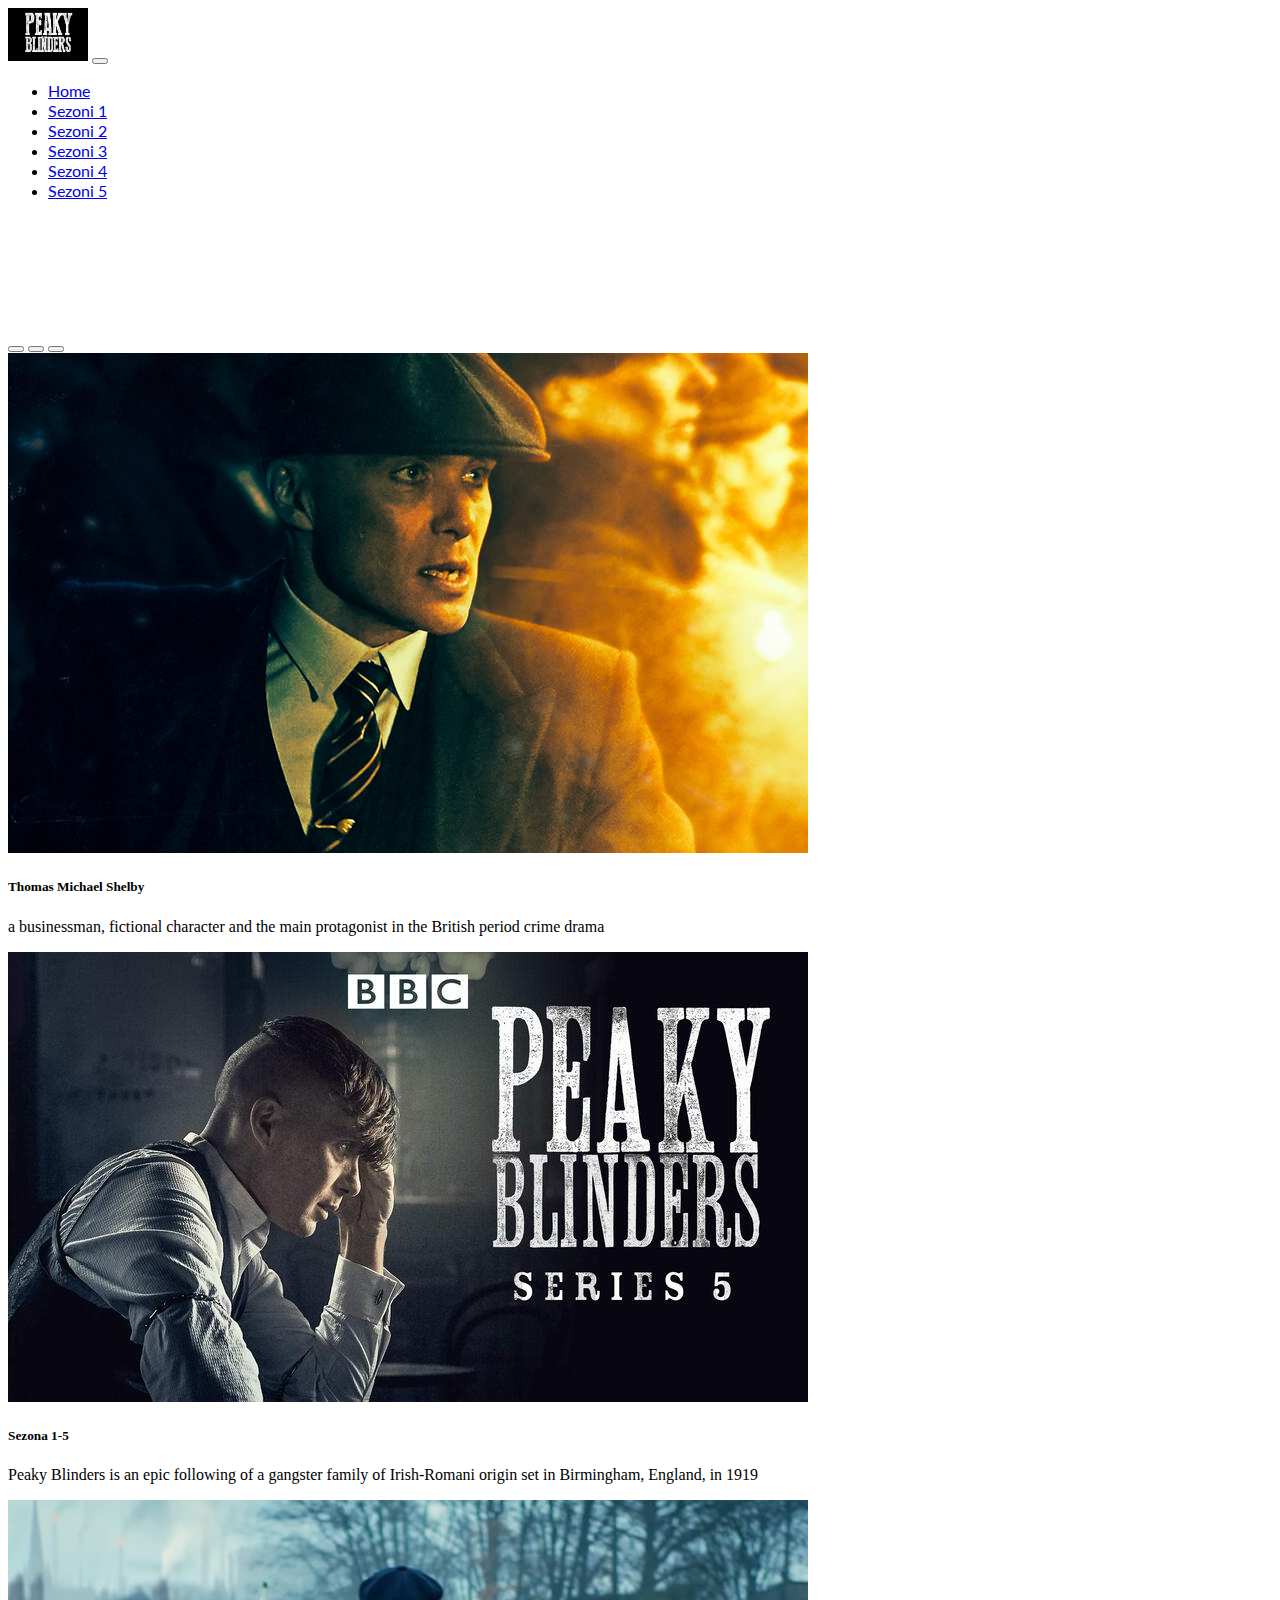
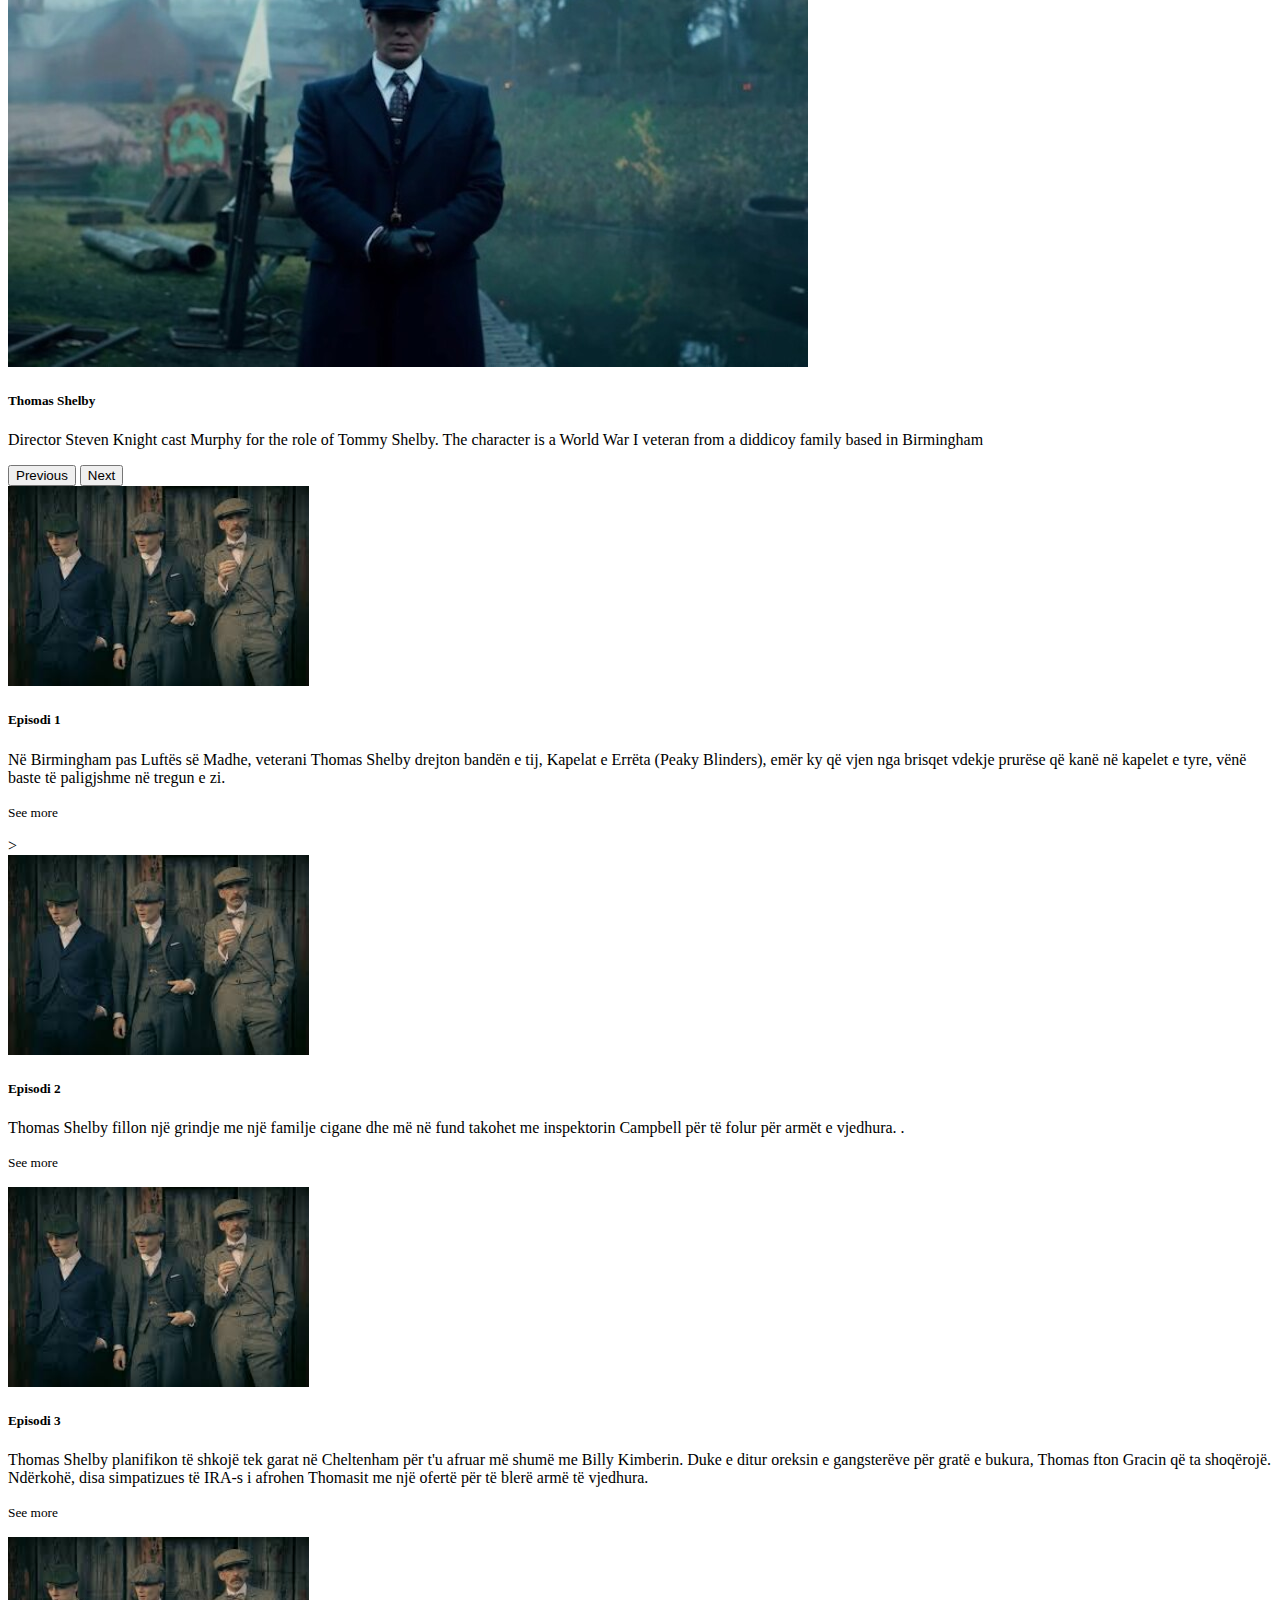
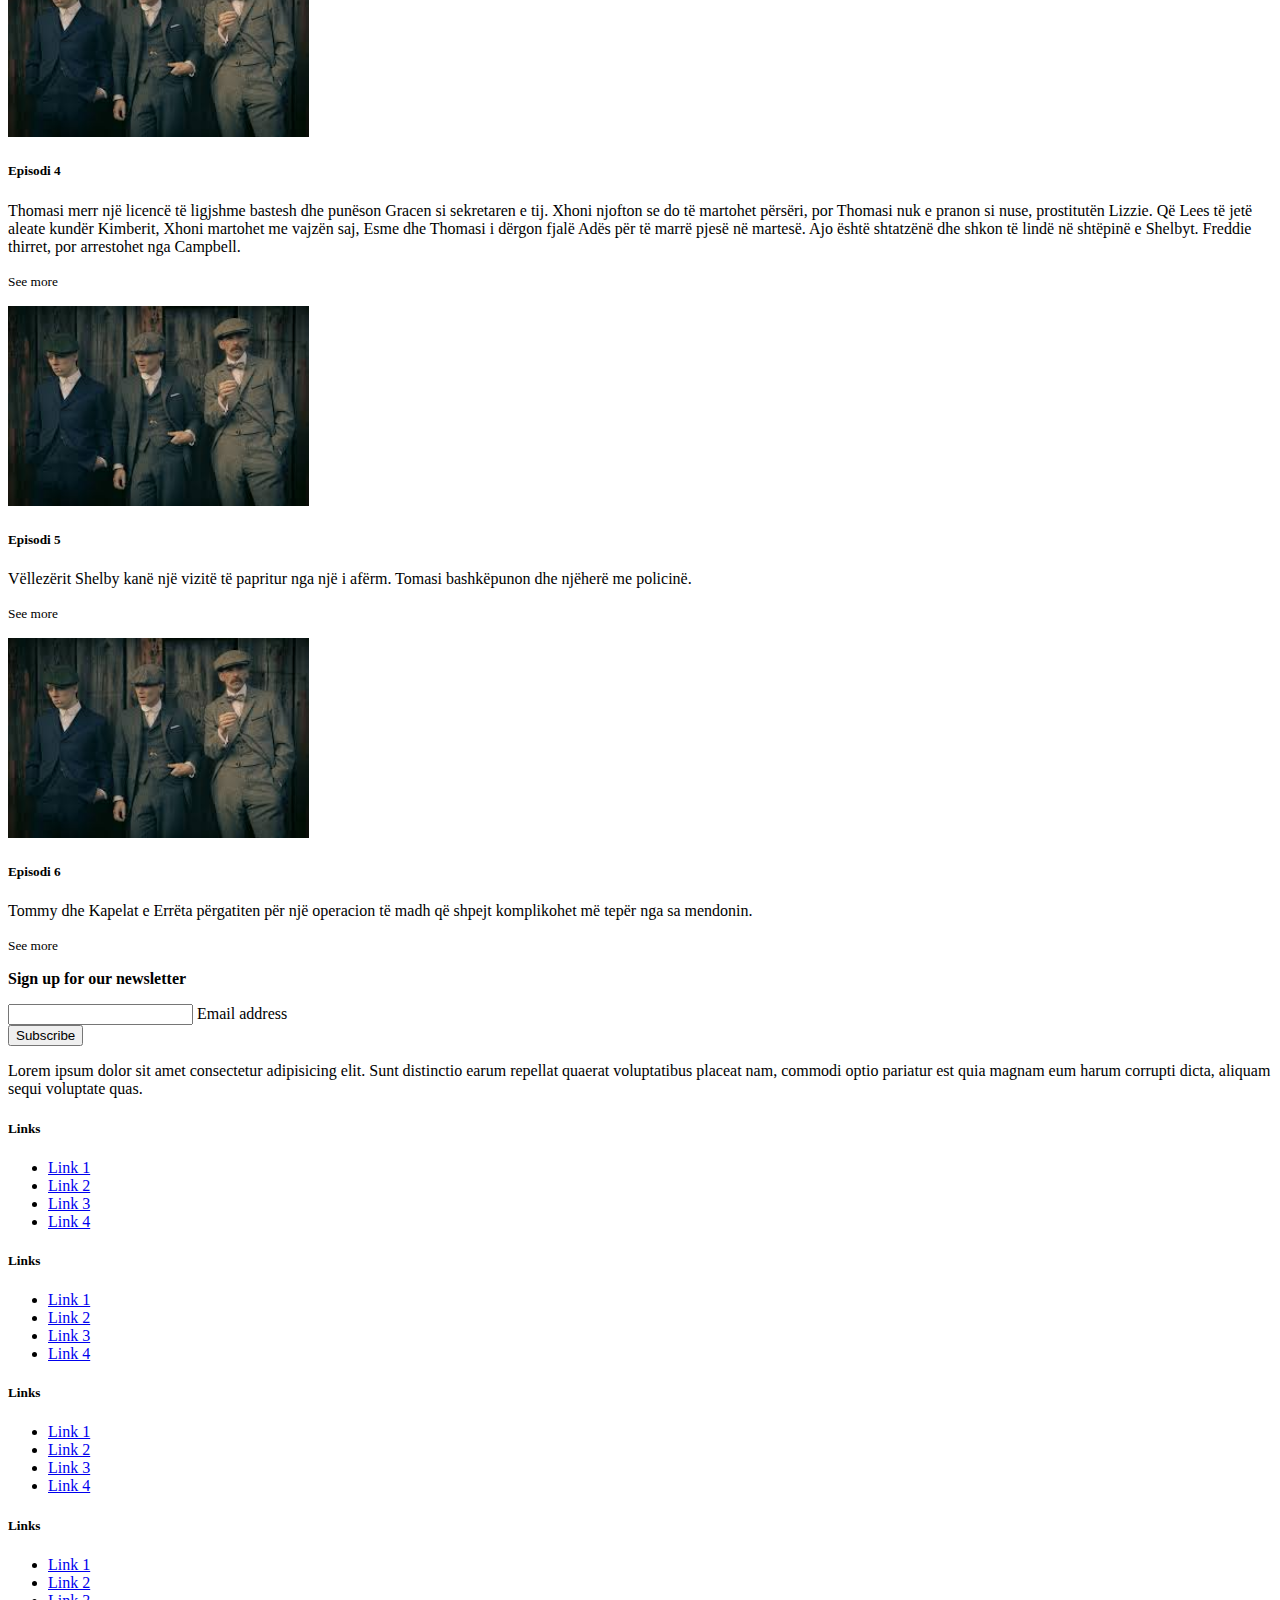
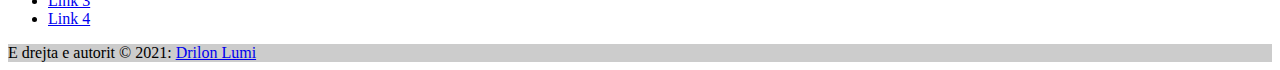
<file: sezona3.html>
<!doctype html>
<html lang="en">

<head>
  <!-- Required meta tags -->
  <meta charset="utf-8">
  <meta name="viewport" content="width=device-width, initial-scale=1">

  <!-- Bootstrap CSS -->
  <link href="https://cdn.jsdelivr.net/npm/bootstrap@5.1.3/dist/css/bootstrap.min.css" rel="stylesheet"
    integrity="sha384-1BmE4kWBq78iYhFldvKuhfTAU6auU8tT94WrHftjDbrCEXSU1oBoqyl2QvZ6jIW3" crossorigin="anonymous">

  <link rel="preconnect" href="https://fonts.googleapis.com">
  <link rel="preconnect" href="https://fonts.gstatic.com" crossorigin>
  <link href="https://fonts.googleapis.com/css2?family=Lato&display=swap" rel="stylesheet">

  <title>Peaky Blinders</title>
</head>

<body>
  <nav class="navbar navbar-expand-lg navbar-dark bg-dark fixed-top">
    <div class="container">
      <a class="navbar-brand" href="#"><img class="img-fluid" src="assets/images.jfif" width="80px"></a>
      <button class="navbar-toggler" type="button" data-bs-toggle="collapse" data-bs-target="#navbarSupportedContent"
        aria-controls="navbarSupportedContent" aria-expanded="false" aria-label="Toggle navigation">
        <span class="navbar-toggler-icon"></span>
      </button>
      <div class="collapse navbar-collapse" id="navbarSupportedContent">
        <ul class="navbar-nav me-auto mb-2 mb-lg-0">
          <li class="nav-item">
            <a class="nav-link active" aria-current="page" href="#" style="font-family: 'Lato', sans-serif;">Home</a>
          </li>
          <li class="nav-item">
            <a class="nav-link active" aria-current="page" href="sezona1.html"
              style="font-family: 'Lato', sans-serif;">Sezoni 1</a>
          </li>
          <li class="nav-item">
            <a class="nav-link active" aria-current="page" href="sezona2.html"
              style="font-family: 'Lato', sans-serif;">Sezoni 2</a>
          </li>
          <li class="nav-item">
            <a class="nav-link active" aria-current="page" href="sezona3.html"
              style="font-family: 'Lato', sans-serif;">Sezoni 3</a>
          </li>
          <li class="nav-item">
            <a class="nav-link active" aria-current="page" href="sezona4.html"
              style="font-family: 'Lato', sans-serif;">Sezoni 4</a>
          </li>
          <li class="nav-item">
            <a class="nav-link active" aria-current="page" href="sezona5.html"
              style="font-family: 'Lato', sans-serif;">Sezoni 5</a>
          </li>
      </div>
    </div>
  </nav>
  <br>
    <div class="container" style="margin-top:100px">
        <div id="carouselExampleCaptions" class="carousel slide" data-bs-ride="carousel">
            <div class="carousel-indicators">
                <button type="button" data-bs-target="#carouselExampleCaptions" data-bs-slide-to="0" class="active"
                    aria-current="true" aria-label="Slide 1"></button>
                <button type="button" data-bs-target="#carouselExampleCaptions" data-bs-slide-to="1"
                    aria-label="Slide 2"></button>
                <button type="button" data-bs-target="#carouselExampleCaptions" data-bs-slide-to="2"
                    aria-label="Slide 3"></button>
            </div>
            <div class="carousel-inner">
                <div class="carousel-item active">
                    <img src="assets/foto1-sezona5.jpg" class="d-block w-100" alt="...">
                    <div class="carousel-caption d-none d-md-block">
                        <h5>Thomas Michael Shelby</h5>
                        <p>a businessman, fictional character and the main protagonist in the British period crime drama</p>
                    </div>
                </div>
                <div class="carousel-item">
                    <img src="assets/foto2-sezona5.jpg" class="d-block w-100" alt="...">
                    <div class="carousel-caption d-none d-md-block">
                        <h5>Sezona 1-5</h5>
                        <p>Peaky Blinders is an epic following of a gangster family of Irish-Romani origin set in Birmingham, England, in 1919</p>
                    </div>
                </div>
                <div class="carousel-item">
                    <img src="assets/foto3-sezona5.jpg" class="d-block w-100" alt="...">
                    <div class="carousel-caption d-none d-md-block">
                        <h5>Thomas Shelby</h5>
                        <p>Director Steven Knight cast Murphy for the role of Tommy Shelby. The character is a World War I veteran from a diddicoy family based in Birmingham</p>
                    </div>
                </div>
            </div>
            <button class="carousel-control-prev" type="button" data-bs-target="#carouselExampleCaptions"
                data-bs-slide="prev">
                <span class="carousel-control-prev-icon" aria-hidden="true"></span>
                <span class="visually-hidden">Previous</span>
            </button>
            <button class="carousel-control-next" type="button" data-bs-target="#carouselExampleCaptions"
                data-bs-slide="next">
                <span class="carousel-control-next-icon" aria-hidden="true"></span>
                <span class="visually-hidden">Next</span>
            </button>
        </div>
    </div>
  <!-- Images -->
  <div class="container mt-5">
    <div class="row row-cols-1 row-cols-md-2 g-4 mt-5">
      <div class="col">
        <div class="card">
          <img src="assets/sezona11.jfif" class="card-img-top" height="200px">
          <div class="card-body">
            <h5 class="card-title">Episodi 1</h5>
            <p class="card-text">Në Birmingham pas Luftës së Madhe, veterani Thomas Shelby drejton bandën e tij, Kapelat e Errëta (Peaky Blinders), emër ky që vjen nga brisqet vdekje prurëse që kanë në kapelet e tyre, vënë baste të paligjshme në tregun e zi.



            </p>
            <p class="card-text"><small class="text-muted"><a href="https://www.filma24.ai/seria/sezoni-3-episodi-1-19/" target="_blank" style="text-decoration: none;color: black;">See more</a></small></p>>
          </div>
        </div>
      </div>
      <div class="col">
        <div class="card">
          <img src="assets/sezona11.jfif" class="card-img-top" height="200px">
          <div class="card-body">
            <h5 class="card-title">Episodi 2</h5>
            <p class="card-text">Thomas Shelby fillon një grindje me një familje cigane dhe më në fund takohet me inspektorin Campbell për të folur për armët e vjedhura.



              .</p>
            <p class="card-text"><small class="text-muted"><a href="https://www.filma24.ai/seria/sezoni-3-episodi-2-19/" target="_blank" style="text-decoration: none;color: black;">See more</a></small></p>
          </div>
        </div>
      </div>
      <div class="col">
        <div class="card">
          <img src="assets/sezona11.jfif" class="card-img-top" height="200px">
          <div class="card-body">
            <h5 class="card-title">Episodi 3</h5>
            <p class="card-text">Thomas Shelby planifikon të shkojë tek garat në Cheltenham për t'u afruar më shumë me Billy Kimberin. Duke e ditur oreksin e gangsterëve për gratë e bukura, Thomas fton Gracin që ta shoqërojë. Ndërkohë, disa simpatizues të IRA-s i afrohen Thomasit me një ofertë për të blerë armë të vjedhura.



            </p>
            <p class="card-text"><small class="text-muted"><a href="https://www.filma24.ai/seria/sezoni-3-episodi-3-18/" target="_blank" style="text-decoration: none;color: black;">See more </a></small></p>
          </div>
        </div>
      </div>
      <div class="col">
        <div class="card">
          <img src="assets/sezona11.jfif" class="card-img-top" height="200px">
          <div class="card-body">
            <h5 class="card-title">Episodi 4</h5>
            <p class="card-text">Thomasi merr një licencë të ligjshme bastesh dhe punëson Gracen si sekretaren e tij. Xhoni njofton se do të martohet përsëri, por Thomasi nuk e pranon si nuse, prostitutën Lizzie. Që Lees të jetë aleate kundër Kimberit, Xhoni martohet me vajzën saj, Esme dhe Thomasi i dërgon fjalë Adës për të marrë pjesë në martesë. Ajo është shtatzënë dhe shkon të lindë në shtëpinë e Shelbyt. Freddie thirret, por arrestohet nga Campbell.


            </p>
            <p class="card-text"><small class="text-muted"><a href="https://www.filma24.ai/seria/sezoni-3-episodi-4-18/" target="_blank" style="text-decoration: none;color: black;">See more </a></small></p>
          </div>
        </div>
      </div>
      <div class="col">
        <div class="card">
          <img src="assets/sezona11.jfif" class="card-img-top" height="200px">
          <div class="card-body">
            <h5 class="card-title">Episodi 5</h5>
            <p class="card-text">Vëllezërit Shelby kanë një vizitë të papritur nga një i afërm. Tomasi bashkëpunon dhe njëherë me policinë.



            </p>
            <p class="card-text"><small class="text-muted"><a href="https://www.filma24.ai/seria/sezoni-3-episodi-5-18/" target="_blank" style="text-decoration: none;color: black;">See more </a></small></p>
          </div>
        </div>
      </div>
      <div class="col">
        <div class="card">
          <img src="assets/sezona11.jfif" class="card-img-top" height="200px">
          <div class="card-body">
            <h5 class="card-title">Episodi 6</h5>
            <p class="card-text">Tommy dhe Kapelat e Errëta përgatiten për një operacion të madh që shpejt komplikohet më tepër nga sa mendonin.



            </p>
            <p class="card-text"><small class="text-muted"><a href="https://www.filma24.ai/seria/sezoni-3-episodi-6-i-fundit/" target="_blank" style="text-decoration: none;color: black;">See more </a></small></p>
            
          </div>
        </div>
      </div>
      
    </div>
    </div>
  </div>
  <!-- Footer -->
  <footer class="bg-dark text-center text-white mt-5">
    <!-- Grid container -->
    <div class="container p-4">
      <!-- Section: Social media -->
      <section class="mb-4">
        <!-- Facebook -->
        <i class="bi bi-facebook"></i>

        <!-- Twitter -->
        <a class="btn btn-outline-light btn-floating m-1" href="#!" role="button"><i class="fab fa-twitter"></i></a>

        <!-- Google -->
        <a class="btn btn-outline-light btn-floating m-1" href="#!" role="button"><i class="fab fa-google"></i></a>

        <!-- Instagram -->
        <a class="btn btn-outline-light btn-floating m-1" href="#!" role="button"><i class="fab fa-instagram"></i></a>

        <!-- Linkedin -->
        <a class="btn btn-outline-light btn-floating m-1" href="#!" role="button"><i class="fab fa-linkedin-in"></i></a>

        <!-- Github -->
        <a class="btn btn-outline-light btn-floating m-1" href="#!" role="button"><i class="fab fa-github"></i></a>
      </section>
      <!-- Section: Social media -->

      <!-- Section: Form -->
      <section class="">
        <form action="">
          <!--Grid row-->
          <div class="row d-flex justify-content-center">
            <!--Grid column-->
            <div class="col-auto">
              <p class="pt-2">
                <strong>Sign up for our newsletter</strong>
              </p>
            </div>
            <!--Grid column-->

            <!--Grid column-->
            <div class="col-md-5 col-12">
              <!-- Email input -->
              <div class="form-outline form-white mb-4">
                <input type="email" id="form5Example21" class="form-control" />
                <label class="form-label" for="form5Example21">Email address</label>
              </div>
            </div>
            <!--Grid column-->

            <!--Grid column-->
            <div class="col-auto">
              <!-- Submit button -->
              <button type="submit" class="btn btn-outline-light mb-4">
                Subscribe
              </button>
            </div>
            <!--Grid column-->
          </div>
          <!--Grid row-->
        </form>
      </section>
      <!-- Section: Form -->

      <!-- Section: Text -->
      <section class="mb-4">
        <p>
          Lorem ipsum dolor sit amet consectetur adipisicing elit. Sunt distinctio earum
          repellat quaerat voluptatibus placeat nam, commodi optio pariatur est quia magnam
          eum harum corrupti dicta, aliquam sequi voluptate quas.
        </p>
      </section>
      <!-- Section: Text -->

      <!-- Section: Links -->
      <section class="">
        <!--Grid row-->
        <div class="row">
          <!--Grid column-->
          <div class="col-lg-3 col-md-6 mb-4 mb-md-0">
            <h5 class="text-uppercase">Links</h5>

            <ul class="list-unstyled mb-0">
              <li>
                <a href="#!" class="text-white">Link 1</a>
              </li>
              <li>
                <a href="#!" class="text-white">Link 2</a>
              </li>
              <li>
                <a href="#!" class="text-white">Link 3</a>
              </li>
              <li>
                <a href="#!" class="text-white">Link 4</a>
              </li>
            </ul>
          </div>
          <!--Grid column-->

          <!--Grid column-->
          <div class="col-lg-3 col-md-6 mb-4 mb-md-0">
            <h5 class="text-uppercase">Links</h5>

            <ul class="list-unstyled mb-0">
              <li>
                <a href="#!" class="text-white">Link 1</a>
              </li>
              <li>
                <a href="#!" class="text-white">Link 2</a>
              </li>
              <li>
                <a href="#!" class="text-white">Link 3</a>
              </li>
              <li>
                <a href="#!" class="text-white">Link 4</a>
              </li>
            </ul>
          </div>
          <!--Grid column-->

          <!--Grid column-->
          <div class="col-lg-3 col-md-6 mb-4 mb-md-0">
            <h5 class="text-uppercase">Links</h5>

            <ul class="list-unstyled mb-0">
              <li>
                <a href="#!" class="text-white">Link 1</a>
              </li>
              <li>
                <a href="#!" class="text-white">Link 2</a>
              </li>
              <li>
                <a href="#!" class="text-white">Link 3</a>
              </li>
              <li>
                <a href="#!" class="text-white">Link 4</a>
              </li>
            </ul>
          </div>
          <!--Grid column-->

          <!--Grid column-->
          <div class="col-lg-3 col-md-6 mb-4 mb-md-0">
            <h5 class="text-uppercase">Links</h5>

            <ul class="list-unstyled mb-0">
              <li>
                <a href="#!" class="text-white">Link 1</a>
              </li>
              <li>
                <a href="#!" class="text-white">Link 2</a>
              </li>
              <li>
                <a href="#!" class="text-white">Link 3</a>
              </li>
              <li>
                <a href="#!" class="text-white">Link 4</a>
              </li>
            </ul>
          </div>
          <!--Grid column-->
        </div>
        <!--Grid row-->
      </section>
      <!-- Section: Links -->
    </div>
    <!-- Grid container -->

    <!-- Copyright -->
    <div class="text-center p-3" style="background-color: rgba(0, 0, 0, 0.2);">
       E drejta e autorit © 2021:
      <a class="text-white" href="https://mdbootstrap.com/">Drilon Lumi</a>
    </div>
    <!-- Copyright -->
  </footer>
  <!-- Footer -->





















  <script src="https://cdn.jsdelivr.net/npm/bootstrap@5.1.3/dist/js/bootstrap.bundle.min.js"
    integrity="sha384-ka7Sk0Gln4gmtz2MlQnikT1wXgYsOg+OMhuP+IlRH9sENBO0LRn5q+8nbTov4+1p"
    crossorigin="anonymous"></script>
  <rigin="anonymous">
    </script>
</body>

</html>
</file>
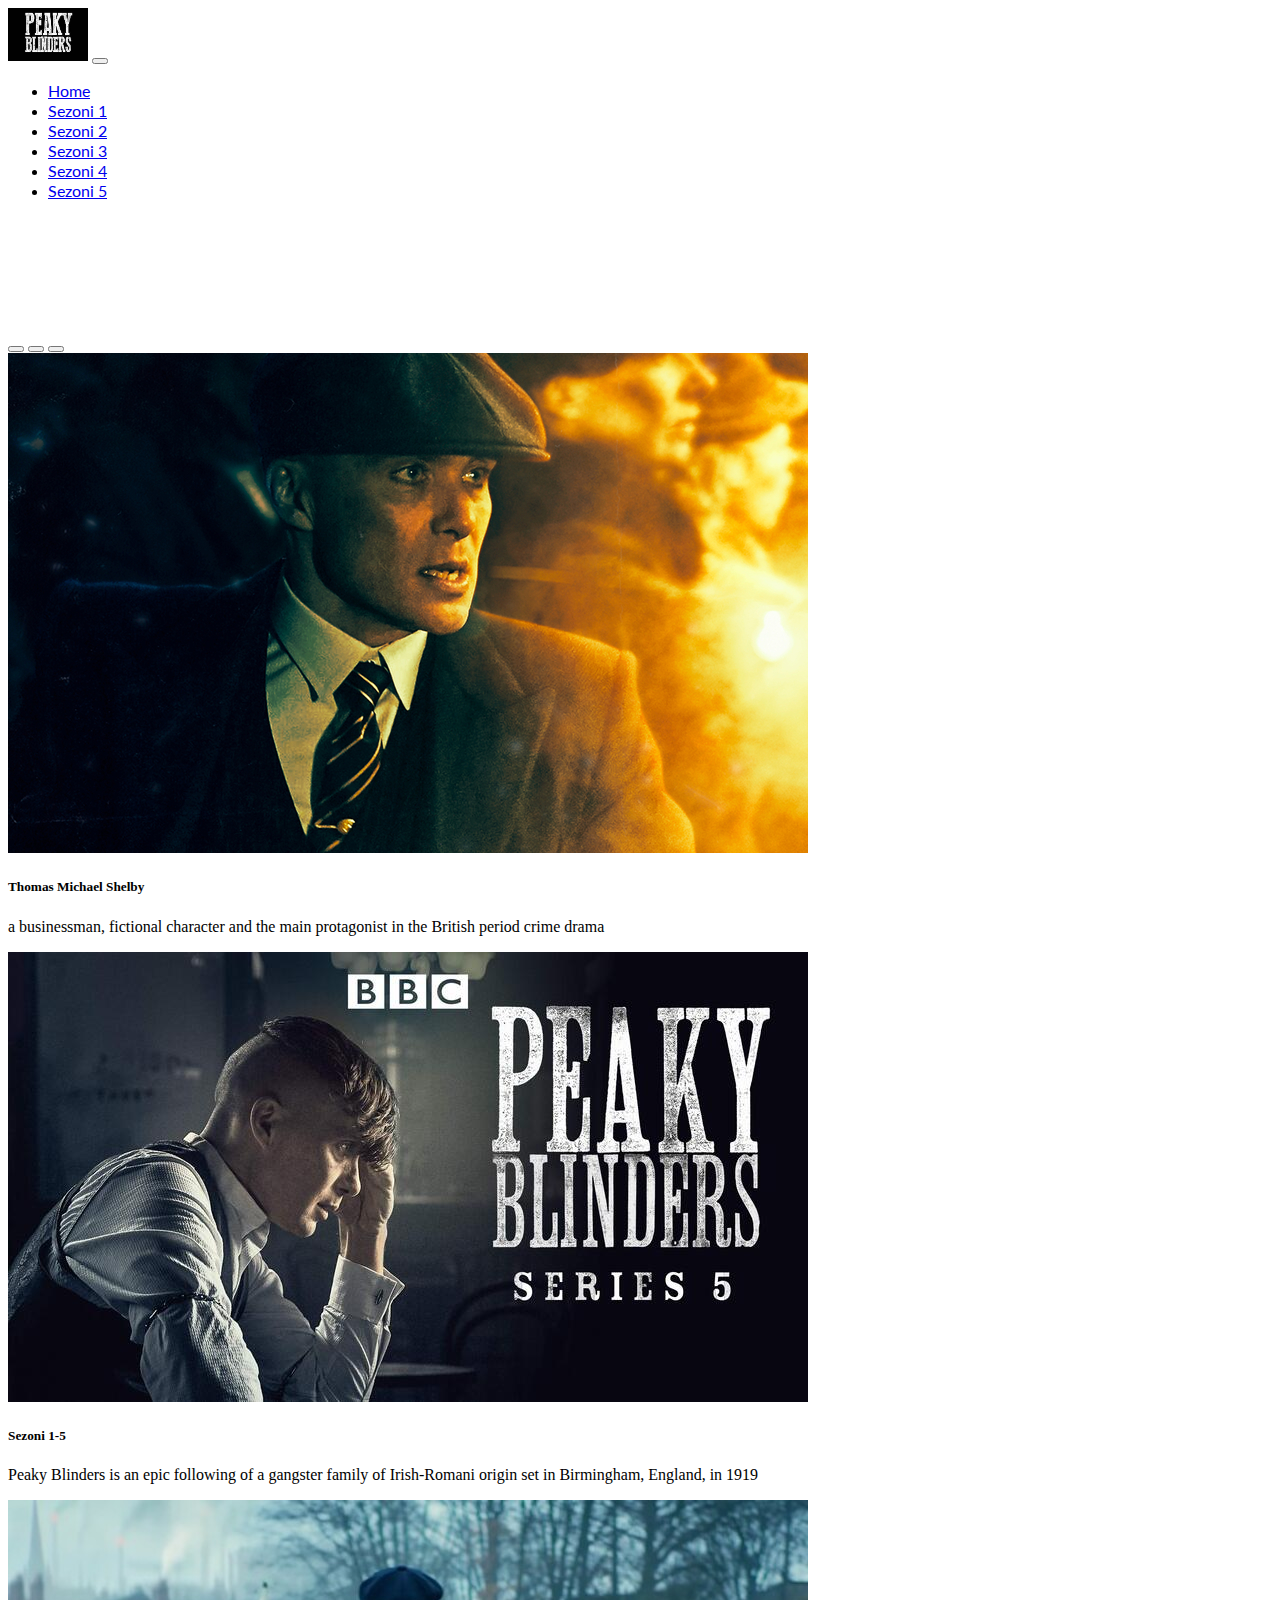
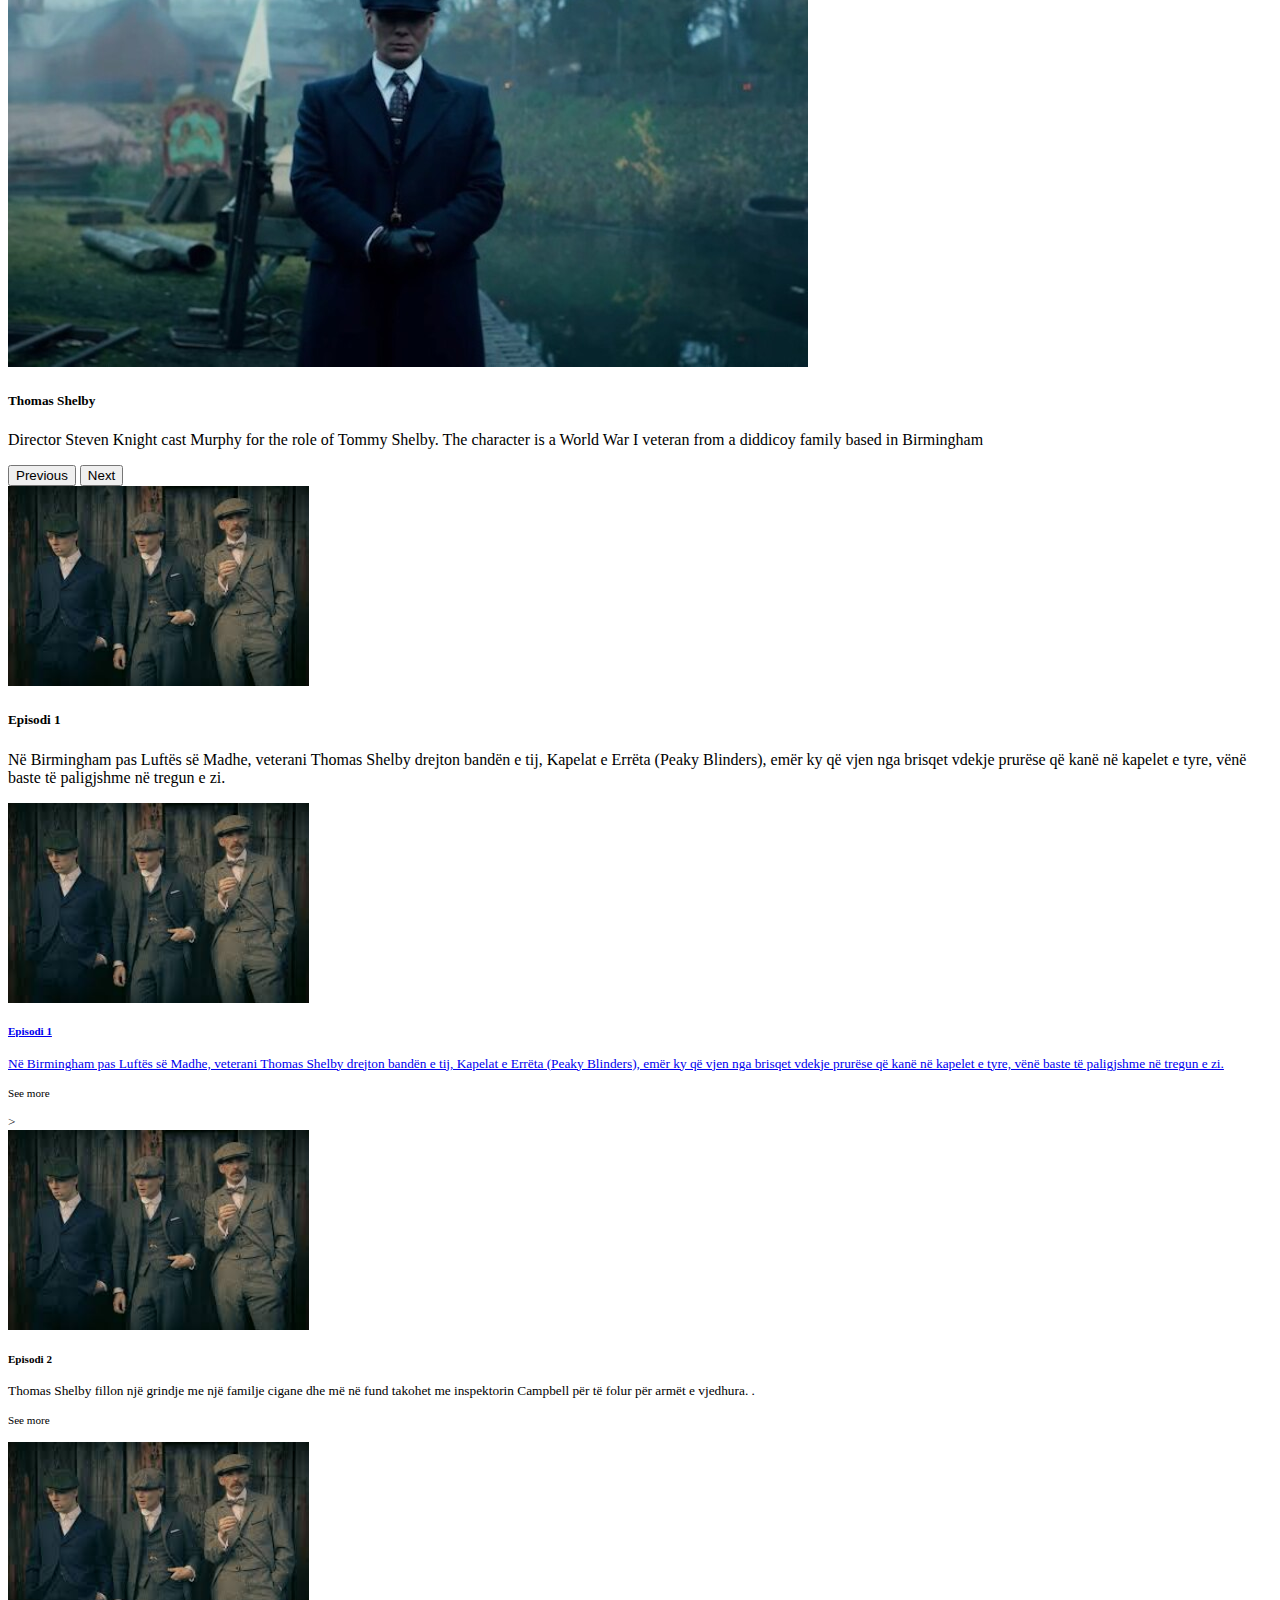
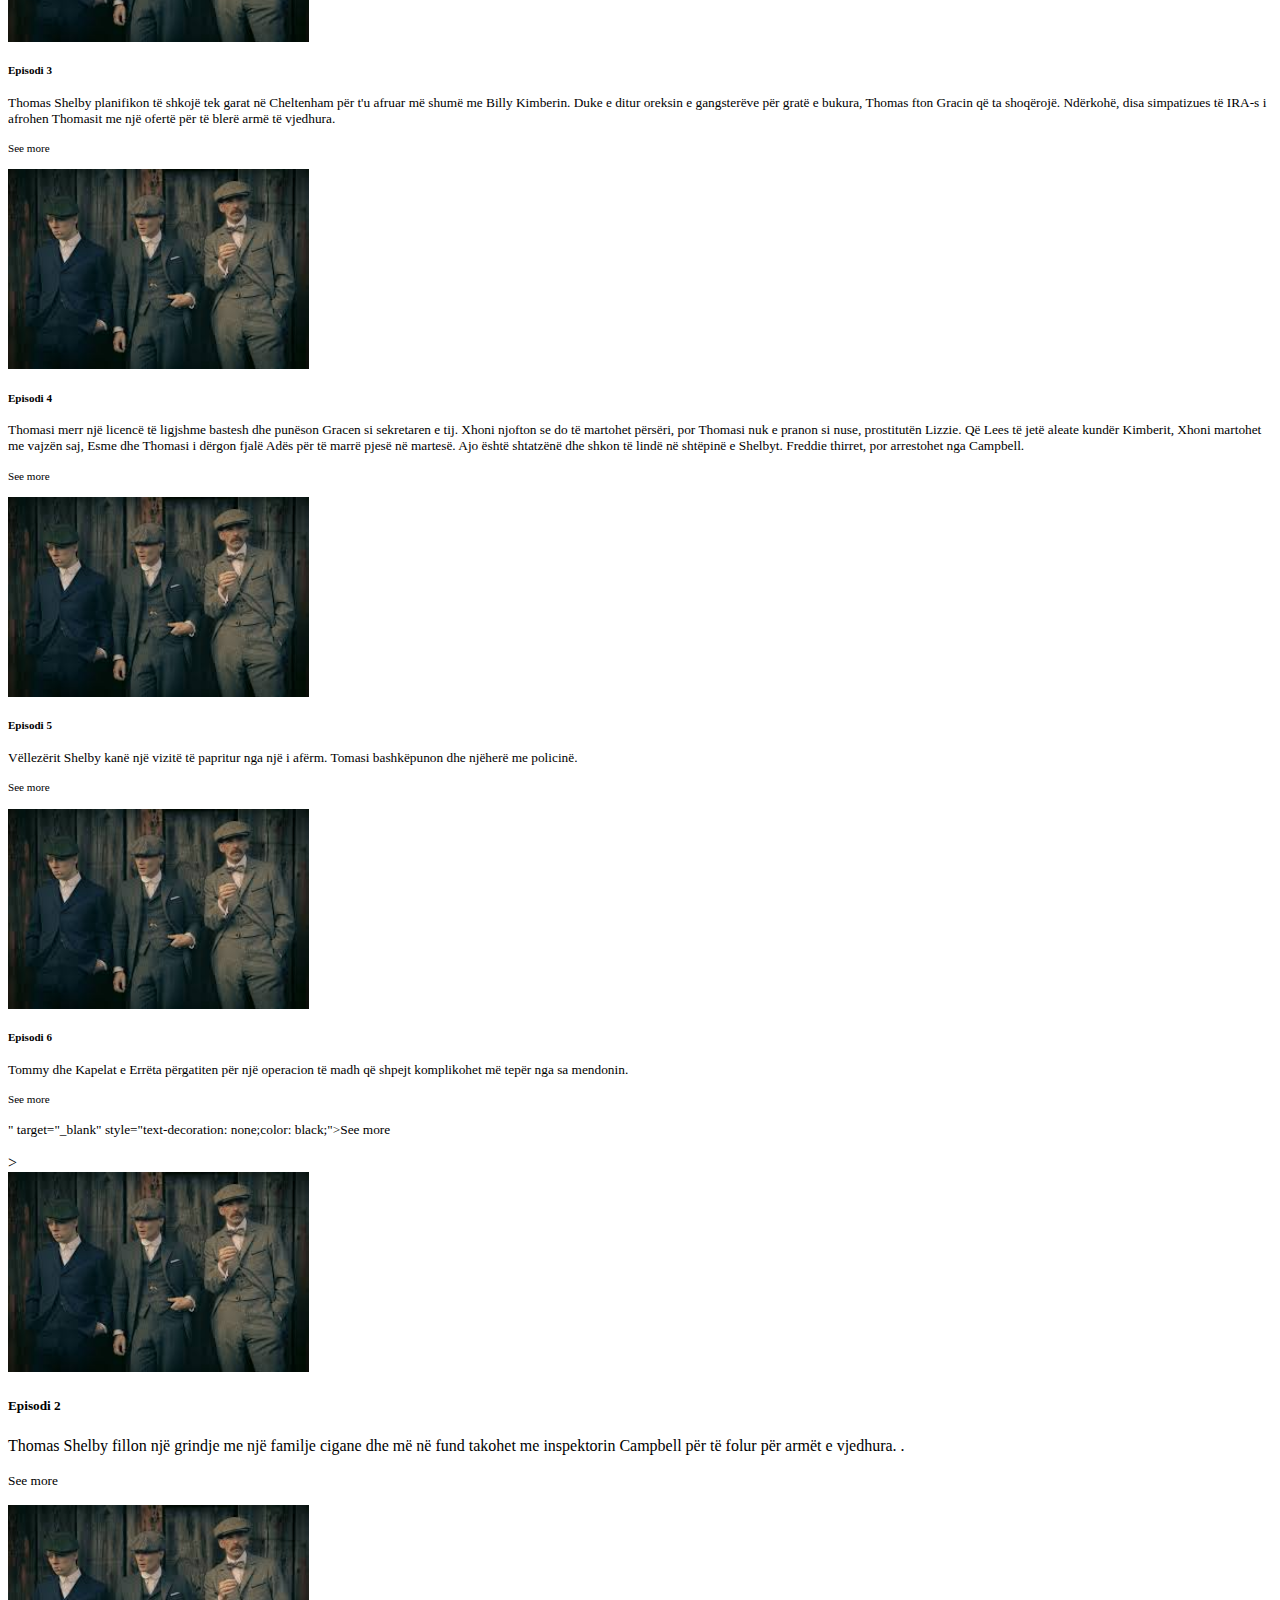
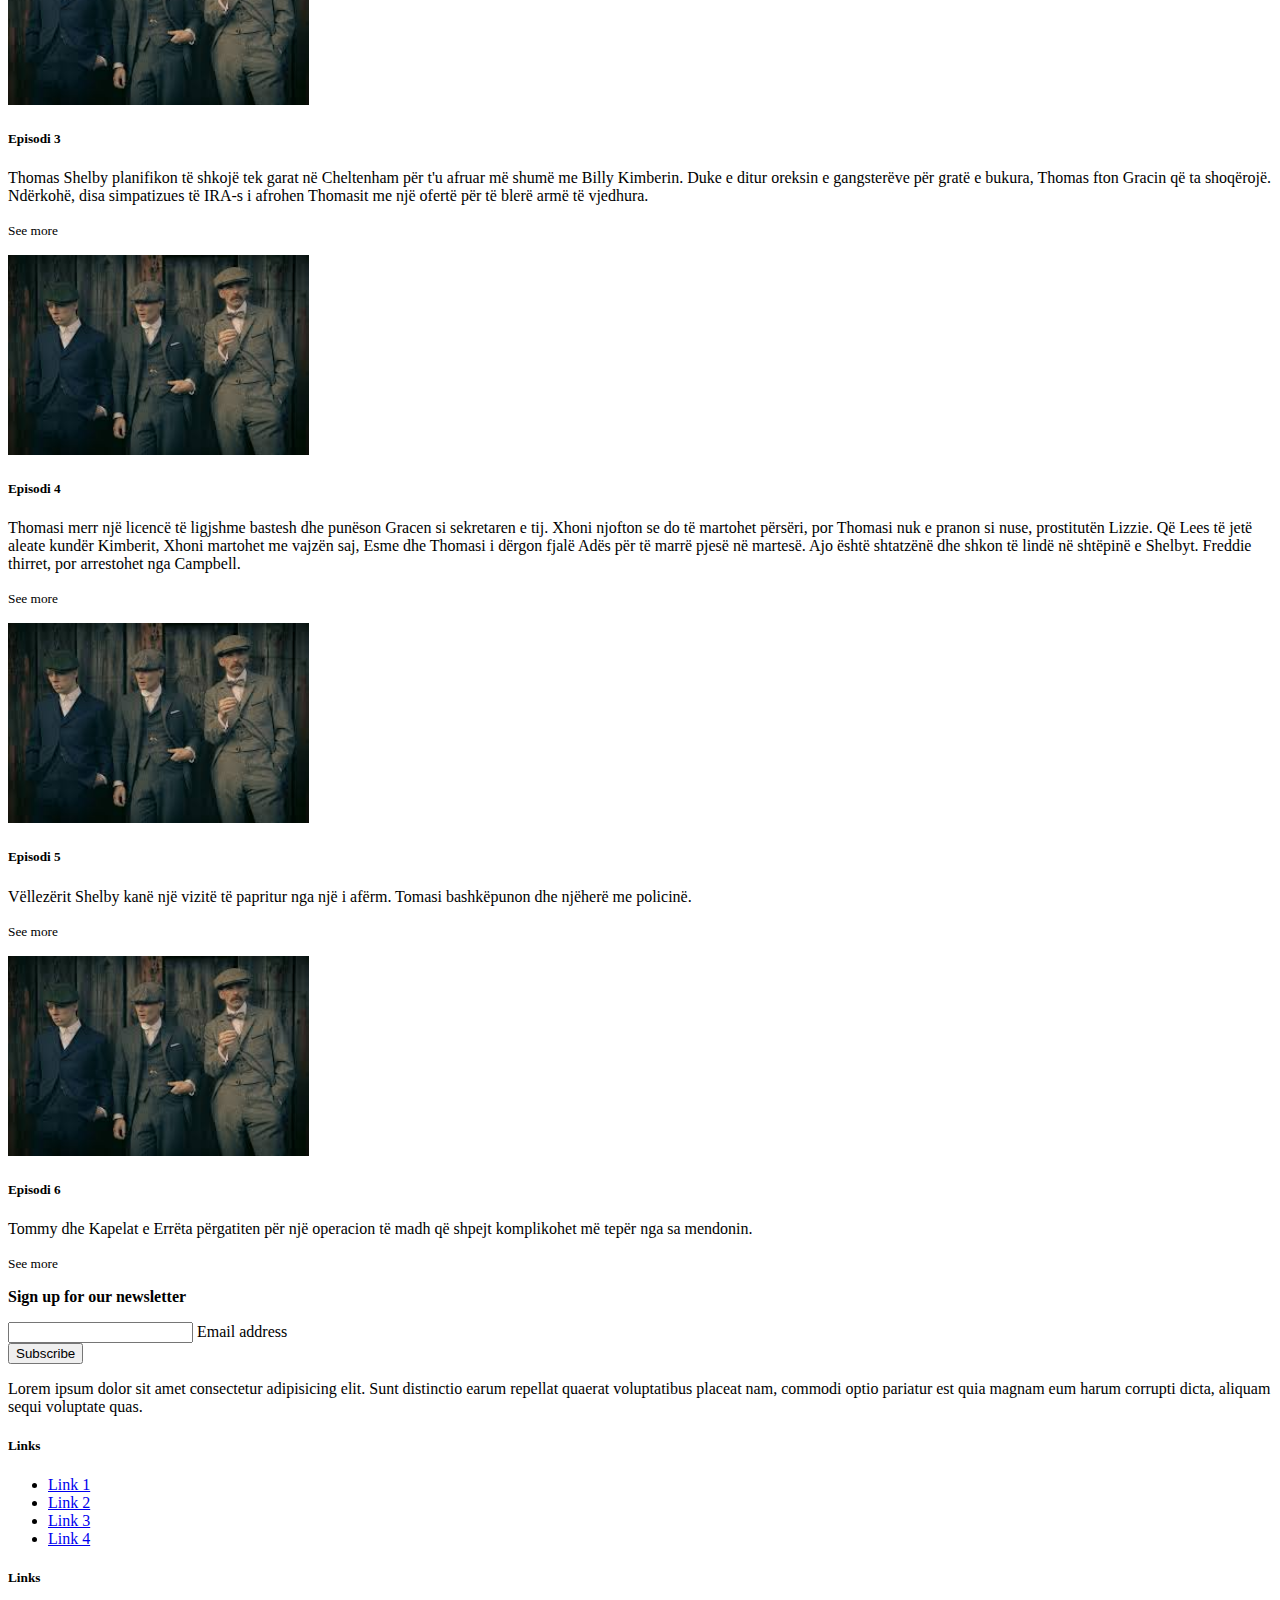
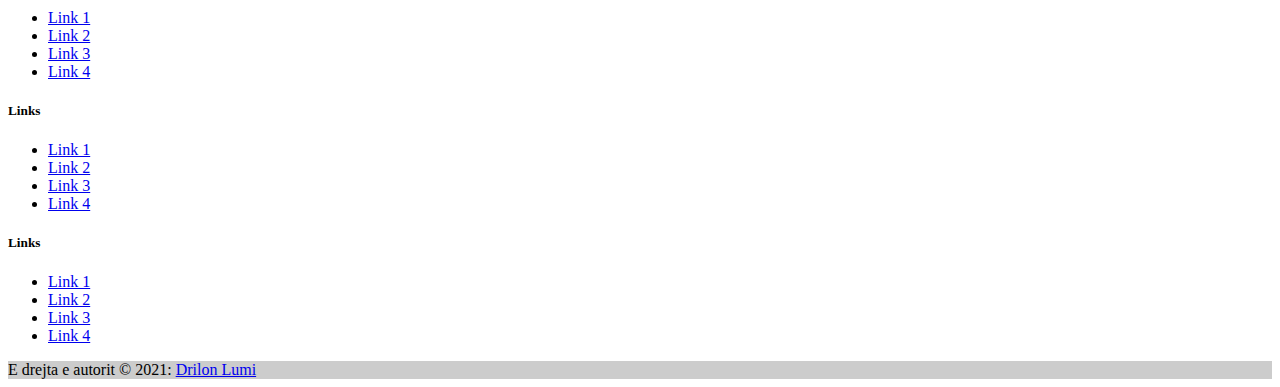
<file: sezona4.html>
<!doctype html>
<html lang="en">

<head>
  <!-- Required meta tags -->
  <meta charset="utf-8">
  <meta name="viewport" content="width=device-width, initial-scale=1">

  <!-- Bootstrap CSS -->
  <link href="https://cdn.jsdelivr.net/npm/bootstrap@5.1.3/dist/css/bootstrap.min.css" rel="stylesheet"
    integrity="sha384-1BmE4kWBq78iYhFldvKuhfTAU6auU8tT94WrHftjDbrCEXSU1oBoqyl2QvZ6jIW3" crossorigin="anonymous">

  <link rel="preconnect" href="https://fonts.googleapis.com">
  <link rel="preconnect" href="https://fonts.gstatic.com" crossorigin>
  <link href="https://fonts.googleapis.com/css2?family=Lato&display=swap" rel="stylesheet">

  <title>Peaky Blinders</title>
</head>

<body>
  <nav class="navbar navbar-expand-lg navbar-dark bg-dark fixed-top">
    <div class="container">
      <a class="navbar-brand" href="#"><img class="img-fluid" src="assets/images.jfif" width="80px"></a>
      <button class="navbar-toggler" type="button" data-bs-toggle="collapse" data-bs-target="#navbarSupportedContent"
        aria-controls="navbarSupportedContent" aria-expanded="false" aria-label="Toggle navigation">
        <span class="navbar-toggler-icon"></span>
      </button>
      <div class="collapse navbar-collapse" id="navbarSupportedContent">
        <ul class="navbar-nav me-auto mb-2 mb-lg-0">
          <li class="nav-item">
            <a class="nav-link active" aria-current="page" href="#" style="font-family: 'Lato', sans-serif;">Home</a>
          </li>
          <li class="nav-item">
            <a class="nav-link active" aria-current="page" href="sezona1.html"
              style="font-family: 'Lato', sans-serif;">Sezoni 1</a>
          </li>
          <li class="nav-item">
            <a class="nav-link active" aria-current="page" href="sezona2.html"
              style="font-family: 'Lato', sans-serif;">Sezoni 2</a>
          </li>
          <li class="nav-item">
            <a class="nav-link active" aria-current="page" href="sezona3.html"
              style="font-family: 'Lato', sans-serif;">Sezoni 3</a>
          </li>
          <li class="nav-item">
            <a class="nav-link active" aria-current="page" href="sezona4.html"
              style="font-family: 'Lato', sans-serif;">Sezoni 4</a>
          </li>
          <li class="nav-item">
            <a class="nav-link active" aria-current="page" href="sezona5.html"
              style="font-family: 'Lato', sans-serif;">Sezoni 5</a>
          </li>
      </div>
    </div>
  </nav>
  <br>
    <div class="container" style="margin-top:100px">
        <div id="carouselExampleCaptions" class="carousel slide" data-bs-ride="carousel">
            <div class="carousel-indicators">
                <button type="button" data-bs-target="#carouselExampleCaptions" data-bs-slide-to="0" class="active"
                    aria-current="true" aria-label="Slide 1"></button>
                <button type="button" data-bs-target="#carouselExampleCaptions" data-bs-slide-to="1"
                    aria-label="Slide 2"></button>
                <button type="button" data-bs-target="#carouselExampleCaptions" data-bs-slide-to="2"
                    aria-label="Slide 3"></button>
            </div>
            <div class="carousel-inner">
                <div class="carousel-item active">
                    <img src="assets/foto1-sezona5.jpg" class="d-block w-100" alt="...">
                    <div class="carousel-caption d-none d-md-block">
                        <h5>Thomas Michael Shelby</h5>
                        <p>a businessman, fictional character and the main protagonist in the British period crime drama</p>
                    </div>
                </div>
                <div class="carousel-item">
                    <img src="assets/foto2-sezona5.jpg" class="d-block w-100" alt="...">
                    <div class="carousel-caption d-none d-md-block">
                        <h5>Sezoni 1-5</h5>
                        <p>Peaky Blinders is an epic following of a gangster family of Irish-Romani origin set in Birmingham, England, in 1919</p>
                    </div>
                </div>
                <div class="carousel-item">
                    <img src="assets/foto3-sezona5.jpg" class="d-block w-100" alt="...">
                    <div class="carousel-caption d-none d-md-block">
                        <h5>Thomas Shelby</h5>
                        <p>Director Steven Knight cast Murphy for the role of Tommy Shelby. The character is a World War I veteran from a diddicoy family based in Birmingham</p>
                    </div>
                </div>
            </div>
            <button class="carousel-control-prev" type="button" data-bs-target="#carouselExampleCaptions"
                data-bs-slide="prev">
                <span class="carousel-control-prev-icon" aria-hidden="true"></span>
                <span class="visually-hidden">Previous</span>
            </button>
            <button class="carousel-control-next" type="button" data-bs-target="#carouselExampleCaptions"
                data-bs-slide="next">
                <span class="carousel-control-next-icon" aria-hidden="true"></span>
                <span class="visually-hidden">Next</span>
            </button>
        </div>
    </div>
  <!-- Images -->
  <div class="container mt-5">
    <div class="row row-cols-1 row-cols-md-2 g-4 mt-5">
      <div class="col">
        <div class="card">
          <img src="assets/sezona11.jfif" class="card-img-top" height="200px">
          <div class="card-body">
            <h5 class="card-title">Episodi 1</h5>
            <p class="card-text">Në Birmingham pas Luftës së Madhe, veterani Thomas Shelby drejton bandën e tij, Kapelat e Errëta (Peaky Blinders), emër ky që vjen nga brisqet vdekje prurëse që kanë në kapelet e tyre, vënë baste të paligjshme në tregun e zi.



            </p>
            <p class="card-text"><small class="text-muted"><a href="<div class="container mt-5">
              <div class="row row-cols-1 row-cols-md-2 g-4 mt-5">
                <div class="col">
                  <div class="card">
                    <img src="assets/sezona11.jfif" class="card-img-top" height="200px">
                    <div class="card-body">
                      <h5 class="card-title">Episodi 1</h5>
                      <p class="card-text">Në Birmingham pas Luftës së Madhe, veterani Thomas Shelby drejton bandën e tij, Kapelat e Errëta (Peaky Blinders), emër ky që vjen nga brisqet vdekje prurëse që kanë në kapelet e tyre, vënë baste të paligjshme në tregun e zi.
          
          
          
                      </p>
                      <p class="card-text"><small class="text-muted"><a href="https://www.filma24.ai/seria/sezoni-4-episodi-1-11/" target="_blank" style="text-decoration: none;color: black;">See more</a></small></p>>
                    </div>
                  </div>
                </div>
                <div class="col">
                  <div class="card">
                    <img src="assets/sezona11.jfif" class="card-img-top" height="200px">
                    <div class="card-body">
                      <h5 class="card-title">Episodi 2</h5>
                      <p class="card-text">Thomas Shelby fillon një grindje me një familje cigane dhe më në fund takohet me inspektorin Campbell për të folur për armët e vjedhura.
          
          
          
                        .</p>
                      <p class="card-text"><small class="text-muted"><a href="https://www.filma24.ai/seria/sezoni-4-episodi-2-11/" target="_blank" style="text-decoration: none;color: black;">See more</a></small></p>
                    </div>
                  </div>
                </div>
                <div class="col">
                  <div class="card">
                    <img src="assets/sezona11.jfif" class="card-img-top" height="200px">
                    <div class="card-body">
                      <h5 class="card-title">Episodi 3</h5>
                      <p class="card-text">Thomas Shelby planifikon të shkojë tek garat në Cheltenham për t'u afruar më shumë me Billy Kimberin. Duke e ditur oreksin e gangsterëve për gratë e bukura, Thomas fton Gracin që ta shoqërojë. Ndërkohë, disa simpatizues të IRA-s i afrohen Thomasit me një ofertë për të blerë armë të vjedhura.
          
          
          
                      </p>
                      <p class="card-text"><small class="text-muted"><a href="https://www.filma24.ai/seria/sezoni-4-episodi-3-11/" target="_blank" style="text-decoration: none;color: black;">See more </a></small></p>
                    </div>
                  </div>
                </div>
                <div class="col">
                  <div class="card">
                    <img src="assets/sezona11.jfif" class="card-img-top" height="200px">
                    <div class="card-body">
                      <h5 class="card-title">Episodi 4</h5>
                      <p class="card-text">Thomasi merr një licencë të ligjshme bastesh dhe punëson Gracen si sekretaren e tij. Xhoni njofton se do të martohet përsëri, por Thomasi nuk e pranon si nuse, prostitutën Lizzie. Që Lees të jetë aleate kundër Kimberit, Xhoni martohet me vajzën saj, Esme dhe Thomasi i dërgon fjalë Adës për të marrë pjesë në martesë. Ajo është shtatzënë dhe shkon të lindë në shtëpinë e Shelbyt. Freddie thirret, por arrestohet nga Campbell.
          
          
                      </p>
                      <p class="card-text"><small class="text-muted"><a href="https://www.filma24.ai/seria/sezoni-4-episodi-4-12/" target="_blank" style="text-decoration: none;color: black;">See more </a></small></p>
                    </div>
                  </div>
                </div>
                <div class="col">
                  <div class="card">
                    <img src="assets/sezona11.jfif" class="card-img-top" height="200px">
                    <div class="card-body">
                      <h5 class="card-title">Episodi 5</h5>
                      <p class="card-text">Vëllezërit Shelby kanë një vizitë të papritur nga një i afërm. Tomasi bashkëpunon dhe njëherë me policinë.
          
          
          
                      </p>
                      <p class="card-text"><small class="text-muted"><a href="https://www.filma24.ai/seria/sezoni-4-episodi-5-10/" target="_blank" style="text-decoration: none;color: black;">See more </a></small></p>
                    </div>
                  </div>
                </div>
                <div class="col">
                  <div class="card">
                    <img src="assets/sezona11.jfif" class="card-img-top" height="200px">
                    <div class="card-body">
                      <h5 class="card-title">Episodi 6</h5>
                      <p class="card-text">Tommy dhe Kapelat e Errëta përgatiten për një operacion të madh që shpejt komplikohet më tepër nga sa mendonin.
          
          
          
                      </p>
                      <p class="card-text"><small class="text-muted"><a href="https://www.filma24.ai/seria/sezoni-4-episodi-6-11/" target="_blank" style="text-decoration: none;color: black;">See more </a></small></p>
                      
                    </div>
                  </div>
                </div>
                
              </div>
              </div>
            </div>" target="_blank" style="text-decoration: none;color: black;">See more</a></small></p>>
          </div>
        </div>
      </div>
      <div class="col">
        <div class="card">
          <img src="assets/sezona11.jfif" class="card-img-top" height="200px">
          <div class="card-body">
            <h5 class="card-title">Episodi 2</h5>
            <p class="card-text">Thomas Shelby fillon një grindje me një familje cigane dhe më në fund takohet me inspektorin Campbell për të folur për armët e vjedhura.



              .</p>
            <p class="card-text"><small class="text-muted"><a href="https://www.filma24.ai/seria/sezoni-3-episodi-2-19/" target="_blank" style="text-decoration: none;color: black;">See more</a></small></p>
          </div>
        </div>
      </div>
      <div class="col">
        <div class="card">
          <img src="assets/sezona11.jfif" class="card-img-top" height="200px">
          <div class="card-body">
            <h5 class="card-title">Episodi 3</h5>
            <p class="card-text">Thomas Shelby planifikon të shkojë tek garat në Cheltenham për t'u afruar më shumë me Billy Kimberin. Duke e ditur oreksin e gangsterëve për gratë e bukura, Thomas fton Gracin që ta shoqërojë. Ndërkohë, disa simpatizues të IRA-s i afrohen Thomasit me një ofertë për të blerë armë të vjedhura.



            </p>
            <p class="card-text"><small class="text-muted"><a href="https://www.filma24.ai/seria/sezoni-3-episodi-3-18/" target="_blank" style="text-decoration: none;color: black;">See more </a></small></p>
          </div>
        </div>
      </div>
      <div class="col">
        <div class="card">
          <img src="assets/sezona11.jfif" class="card-img-top" height="200px">
          <div class="card-body">
            <h5 class="card-title">Episodi 4</h5>
            <p class="card-text">Thomasi merr një licencë të ligjshme bastesh dhe punëson Gracen si sekretaren e tij. Xhoni njofton se do të martohet përsëri, por Thomasi nuk e pranon si nuse, prostitutën Lizzie. Që Lees të jetë aleate kundër Kimberit, Xhoni martohet me vajzën saj, Esme dhe Thomasi i dërgon fjalë Adës për të marrë pjesë në martesë. Ajo është shtatzënë dhe shkon të lindë në shtëpinë e Shelbyt. Freddie thirret, por arrestohet nga Campbell.


            </p>
            <p class="card-text"><small class="text-muted"><a href="https://www.filma24.ai/seria/sezoni-3-episodi-4-18/" target="_blank" style="text-decoration: none;color: black;">See more </a></small></p>
          </div>
        </div>
      </div>
      <div class="col">
        <div class="card">
          <img src="assets/sezona11.jfif" class="card-img-top" height="200px">
          <div class="card-body">
            <h5 class="card-title">Episodi 5</h5>
            <p class="card-text">Vëllezërit Shelby kanë një vizitë të papritur nga një i afërm. Tomasi bashkëpunon dhe njëherë me policinë.



            </p>
            <p class="card-text"><small class="text-muted"><a href="https://www.filma24.ai/seria/sezoni-3-episodi-5-18/" target="_blank" style="text-decoration: none;color: black;">See more </a></small></p>
          </div>
        </div>
      </div>
      <div class="col">
        <div class="card">
          <img src="assets/sezona11.jfif" class="card-img-top" height="200px">
          <div class="card-body">
            <h5 class="card-title">Episodi 6</h5>
            <p class="card-text">Tommy dhe Kapelat e Errëta përgatiten për një operacion të madh që shpejt komplikohet më tepër nga sa mendonin.



            </p>
            <p class="card-text"><small class="text-muted"><a href="https://www.filma24.ai/seria/sezoni-3-episodi-6-i-fundit/" target="_blank" style="text-decoration: none;color: black;">See more </a></small></p>
            
          </div>
        </div>
      </div>
      
    </div>
    </div>
  </div>
  <!-- Footer -->
  <footer class="bg-dark text-center text-white mt-5">
    <!-- Grid container -->
    <div class="container p-4">
      <!-- Section: Social media -->
      <section class="mb-4">
        <!-- Facebook -->
        <i class="bi bi-facebook"></i>

        <!-- Twitter -->
        <a class="btn btn-outline-light btn-floating m-1" href="#!" role="button"><i class="fab fa-twitter"></i></a>

        <!-- Google -->
        <a class="btn btn-outline-light btn-floating m-1" href="#!" role="button"><i class="fab fa-google"></i></a>

        <!-- Instagram -->
        <a class="btn btn-outline-light btn-floating m-1" href="#!" role="button"><i class="fab fa-instagram"></i></a>

        <!-- Linkedin -->
        <a class="btn btn-outline-light btn-floating m-1" href="#!" role="button"><i class="fab fa-linkedin-in"></i></a>

        <!-- Github -->
        <a class="btn btn-outline-light btn-floating m-1" href="#!" role="button"><i class="fab fa-github"></i></a>
      </section>
      <!-- Section: Social media -->

      <!-- Section: Form -->
      <section class="">
        <form action="">
          <!--Grid row-->
          <div class="row d-flex justify-content-center">
            <!--Grid column-->
            <div class="col-auto">
              <p class="pt-2">
                <strong>Sign up for our newsletter</strong>
              </p>
            </div>
            <!--Grid column-->

            <!--Grid column-->
            <div class="col-md-5 col-12">
              <!-- Email input -->
              <div class="form-outline form-white mb-4">
                <input type="email" id="form5Example21" class="form-control" />
                <label class="form-label" for="form5Example21">Email address</label>
              </div>
            </div>
            <!--Grid column-->

            <!--Grid column-->
            <div class="col-auto">
              <!-- Submit button -->
              <button type="submit" class="btn btn-outline-light mb-4">
                Subscribe
              </button>
            </div>
            <!--Grid column-->
          </div>
          <!--Grid row-->
        </form>
      </section>
      <!-- Section: Form -->

      <!-- Section: Text -->
      <section class="mb-4">
        <p>
          Lorem ipsum dolor sit amet consectetur adipisicing elit. Sunt distinctio earum
          repellat quaerat voluptatibus placeat nam, commodi optio pariatur est quia magnam
          eum harum corrupti dicta, aliquam sequi voluptate quas.
        </p>
      </section>
      <!-- Section: Text -->

      <!-- Section: Links -->
      <section class="">
        <!--Grid row-->
        <div class="row">
          <!--Grid column-->
          <div class="col-lg-3 col-md-6 mb-4 mb-md-0">
            <h5 class="text-uppercase">Links</h5>

            <ul class="list-unstyled mb-0">
              <li>
                <a href="#!" class="text-white">Link 1</a>
              </li>
              <li>
                <a href="#!" class="text-white">Link 2</a>
              </li>
              <li>
                <a href="#!" class="text-white">Link 3</a>
              </li>
              <li>
                <a href="#!" class="text-white">Link 4</a>
              </li>
            </ul>
          </div>
          <!--Grid column-->

          <!--Grid column-->
          <div class="col-lg-3 col-md-6 mb-4 mb-md-0">
            <h5 class="text-uppercase">Links</h5>

            <ul class="list-unstyled mb-0">
              <li>
                <a href="#!" class="text-white">Link 1</a>
              </li>
              <li>
                <a href="#!" class="text-white">Link 2</a>
              </li>
              <li>
                <a href="#!" class="text-white">Link 3</a>
              </li>
              <li>
                <a href="#!" class="text-white">Link 4</a>
              </li>
            </ul>
          </div>
          <!--Grid column-->

          <!--Grid column-->
          <div class="col-lg-3 col-md-6 mb-4 mb-md-0">
            <h5 class="text-uppercase">Links</h5>

            <ul class="list-unstyled mb-0">
              <li>
                <a href="#!" class="text-white">Link 1</a>
              </li>
              <li>
                <a href="#!" class="text-white">Link 2</a>
              </li>
              <li>
                <a href="#!" class="text-white">Link 3</a>
              </li>
              <li>
                <a href="#!" class="text-white">Link 4</a>
              </li>
            </ul>
          </div>
          <!--Grid column-->

          <!--Grid column-->
          <div class="col-lg-3 col-md-6 mb-4 mb-md-0">
            <h5 class="text-uppercase">Links</h5>

            <ul class="list-unstyled mb-0">
              <li>
                <a href="#!" class="text-white">Link 1</a>
              </li>
              <li>
                <a href="#!" class="text-white">Link 2</a>
              </li>
              <li>
                <a href="#!" class="text-white">Link 3</a>
              </li>
              <li>
                <a href="#!" class="text-white">Link 4</a>
              </li>
            </ul>
          </div>
          <!--Grid column-->
        </div>
        <!--Grid row-->
      </section>
      <!-- Section: Links -->
    </div>
    <!-- Grid container -->

    <!-- Copyright -->
    <div class="text-center p-3" style="background-color: rgba(0, 0, 0, 0.2);">
       E drejta e autorit © 2021:
      <a class="text-white" href="https://mdbootstrap.com/">Drilon Lumi</a>
    </div>
    <!-- Copyright -->
  </footer>
  <!-- Footer -->





















  <script src="https://cdn.jsdelivr.net/npm/bootstrap@5.1.3/dist/js/bootstrap.bundle.min.js"
    integrity="sha384-ka7Sk0Gln4gmtz2MlQnikT1wXgYsOg+OMhuP+IlRH9sENBO0LRn5q+8nbTov4+1p"
    crossorigin="anonymous"></script>
  <rigin="anonymous">
    </script>
</body>

</html>
</file>
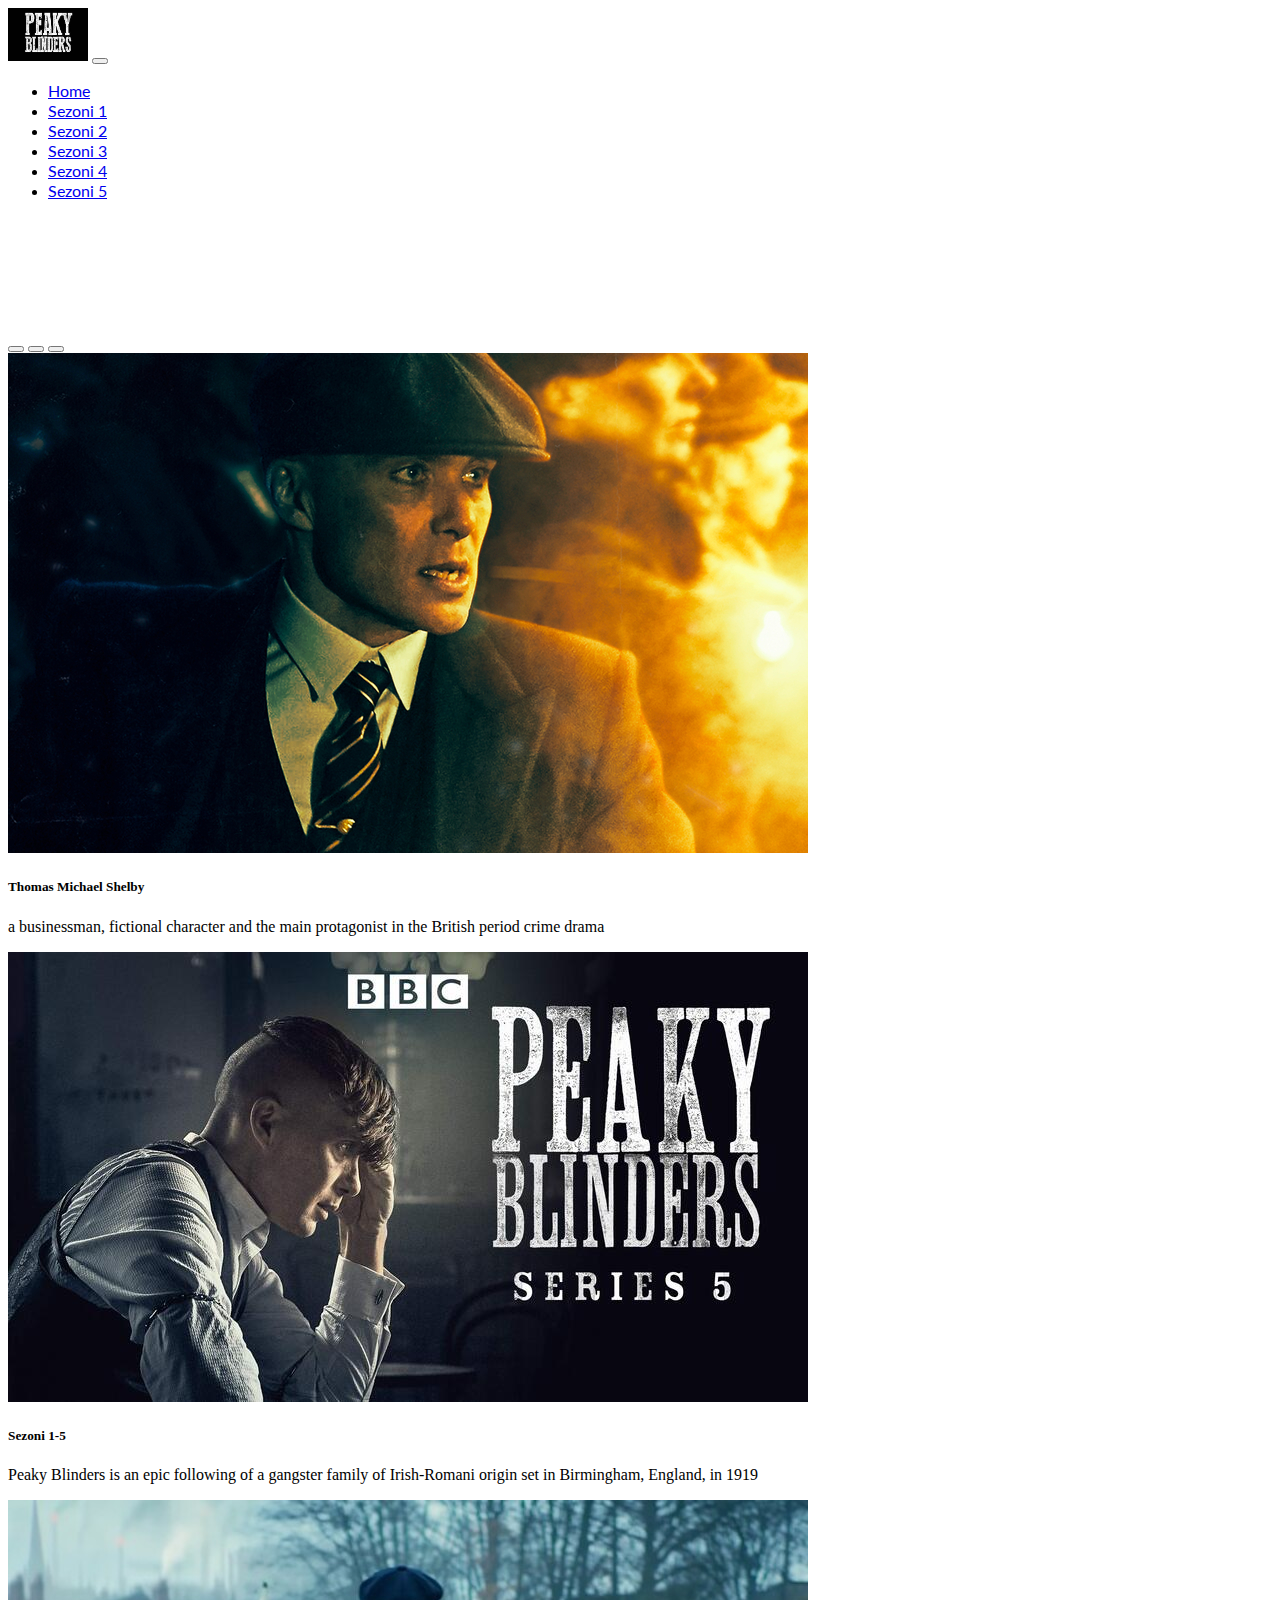
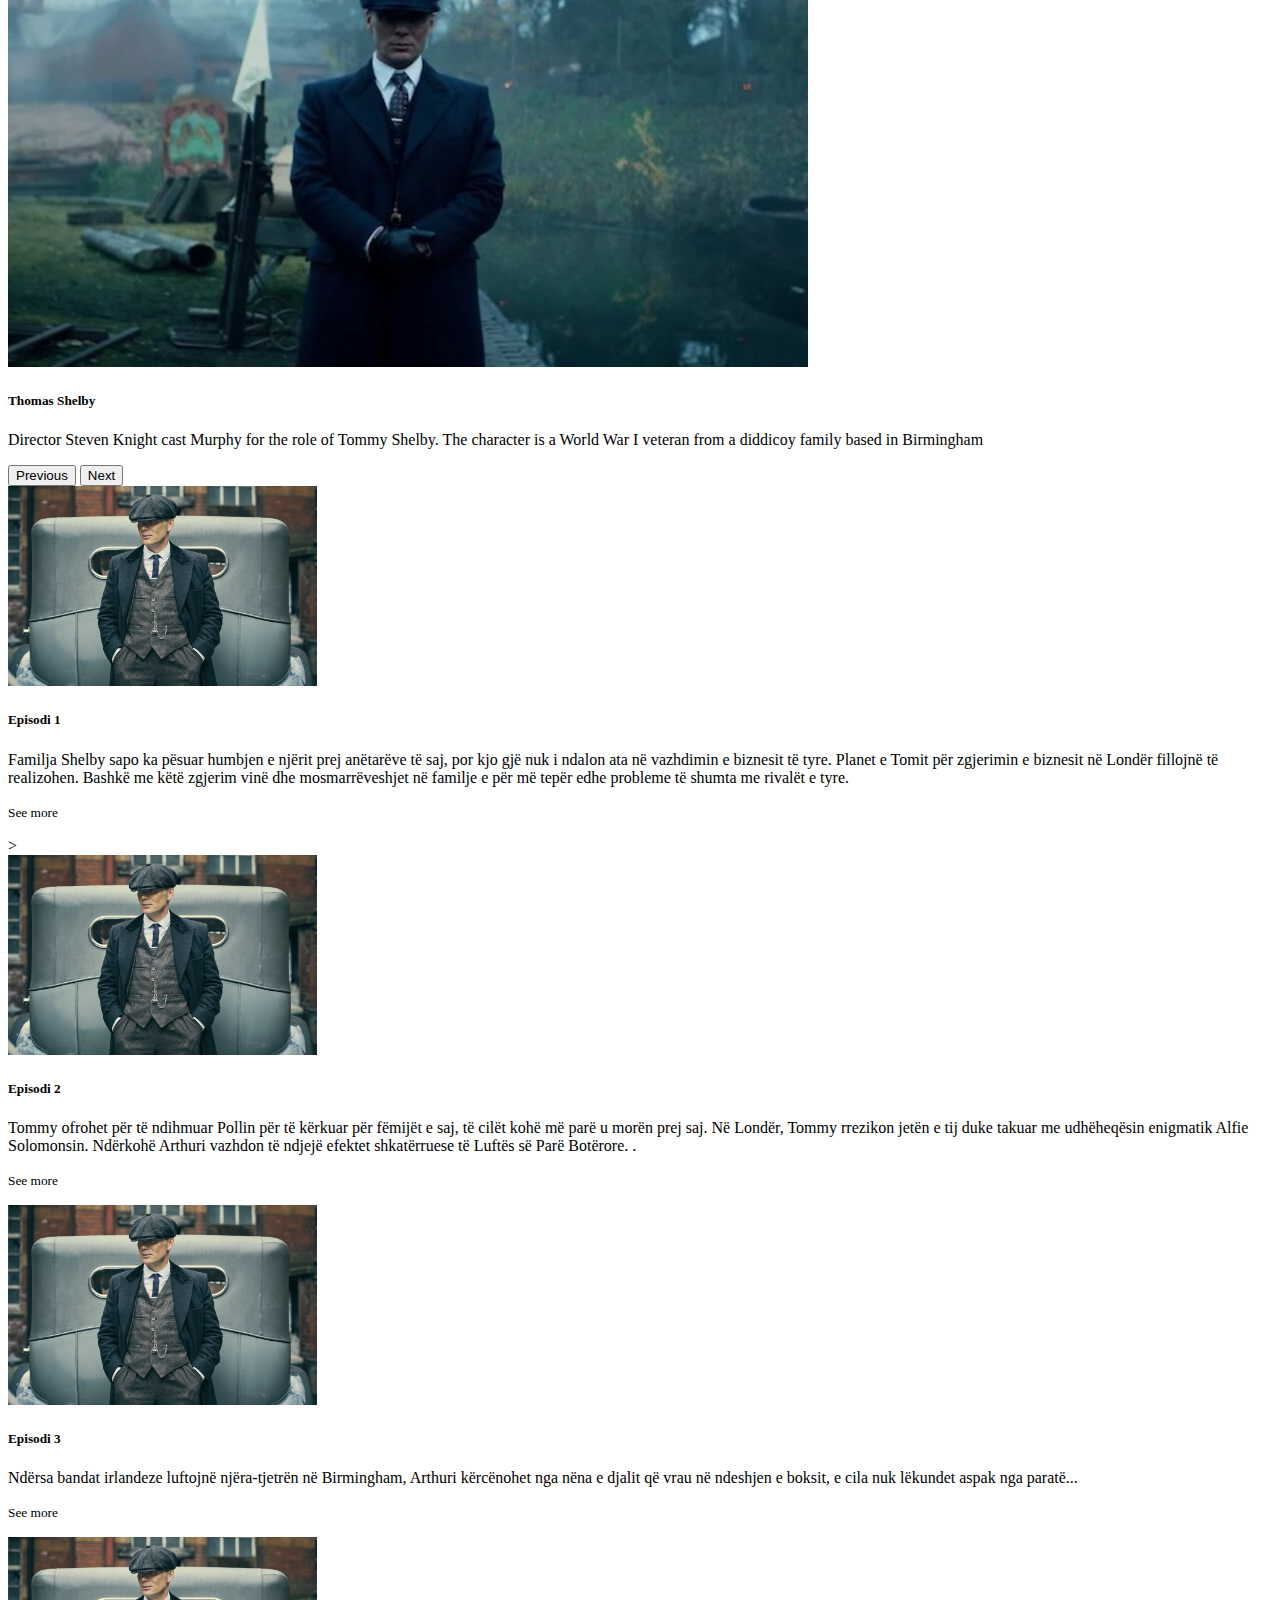
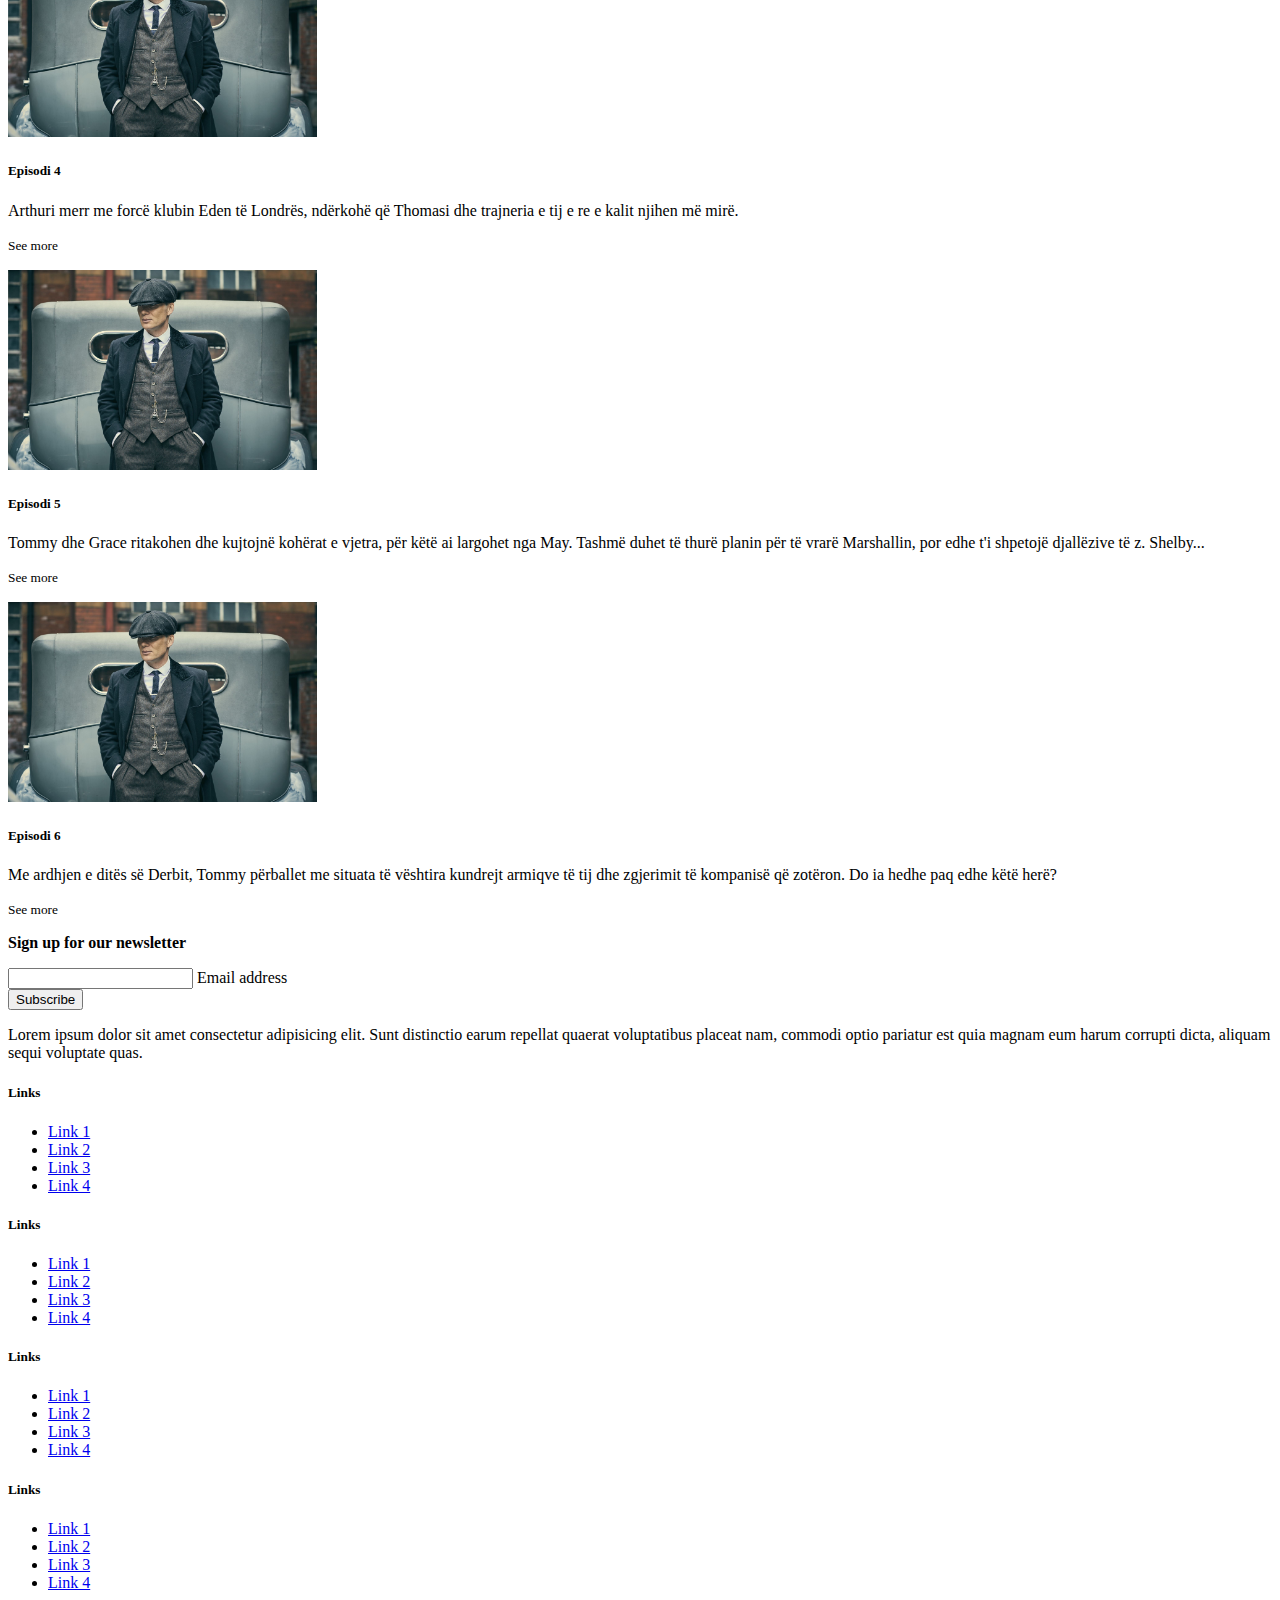
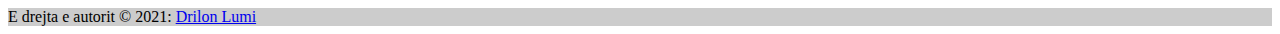
<file: sezona5.html>
<!doctype html>
<html lang="en">

<head>
    <!-- Required meta tags -->
    <meta charset="utf-8">
    <meta name="viewport" content="width=device-width, initial-scale=1">

    <!-- Bootstrap CSS -->
    <link href="https://cdn.jsdelivr.net/npm/bootstrap@5.1.3/dist/css/bootstrap.min.css" rel="stylesheet"
        integrity="sha384-1BmE4kWBq78iYhFldvKuhfTAU6auU8tT94WrHftjDbrCEXSU1oBoqyl2QvZ6jIW3" crossorigin="anonymous">

    <link rel="preconnect" href="https://fonts.googleapis.com">
    <link rel="preconnect" href="https://fonts.gstatic.com" crossorigin>
    <link href="https://fonts.googleapis.com/css2?family=Lato&display=swap" rel="stylesheet">

    <title>Peaky Blinders</title>
</head>

<body>
    <nav class="navbar navbar-expand-lg navbar-dark bg-dark fixed-top">
        <div class="container">
            <a class="navbar-brand" href="#"><img class="img-fluid" src="assets/images.jfif" width="80px"></a>
            <button class="navbar-toggler" type="button" data-bs-toggle="collapse"
                data-bs-target="#navbarSupportedContent" aria-controls="navbarSupportedContent" aria-expanded="false"
                aria-label="Toggle navigation">
                <span class="navbar-toggler-icon"></span>
            </button>
            <div class="collapse navbar-collapse" id="navbarSupportedContent">
                <ul class="navbar-nav me-auto mb-2 mb-lg-0">
                    <li class="nav-item">
                        <a class="nav-link active" aria-current="page" href="index.html"
                            style="font-family: 'Lato', sans-serif;">Home</a>
                    </li>
                    <li class="nav-item">
                        <a class="nav-link active" aria-current="page" href="sezona1.html"
                            style="font-family: 'Lato', sans-serif;">Sezoni 1</a>
                    </li>
                    <li class="nav-item">
                        <a class="nav-link active" aria-current="page" href="sezona2.html"
                            style="font-family: 'Lato', sans-serif;">Sezoni 2</a>
                    </li>
                    <li class="nav-item">
                        <a class="nav-link active" aria-current="page" href="sezona3.html"
                            style="font-family: 'Lato', sans-serif;">Sezoni 3</a>
                    </li>
                    <li class="nav-item">
                        <a class="nav-link active" aria-current="page" href="sezona4.html"
                            style="font-family: 'Lato', sans-serif;">Sezoni 4</a>
                    </li>
                    <li class="nav-item">
                        <a class="nav-link active" aria-current="page" href="sezona5.html"
                            style="font-family: 'Lato', sans-serif;">Sezoni 5</a>
                    </li>
            </div>
        </div>
    </nav>
    <br>
    <div class="container" style="margin-top:100px">
        <div id="carouselExampleCaptions" class="carousel slide" data-bs-ride="carousel">
            <div class="carousel-indicators">
                <button type="button" data-bs-target="#carouselExampleCaptions" data-bs-slide-to="0" class="active"
                    aria-current="true" aria-label="Slide 1"></button>
                <button type="button" data-bs-target="#carouselExampleCaptions" data-bs-slide-to="1"
                    aria-label="Slide 2"></button>
                <button type="button" data-bs-target="#carouselExampleCaptions" data-bs-slide-to="2"
                    aria-label="Slide 3"></button>
            </div>
            <div class="carousel-inner">
                <div class="carousel-item active">
                    <img src="assets/foto1-sezona5.jpg" class="d-block w-100" alt="...">
                    <div class="carousel-caption d-none d-md-block">
                        <h5>Thomas Michael Shelby</h5>
                        <p>a businessman, fictional character and the main protagonist in the British period crime drama</p>
                    </div>
                </div>
                <div class="carousel-item">
                    <img src="assets/foto2-sezona5.jpg" class="d-block w-100" alt="...">
                    <div class="carousel-caption d-none d-md-block">
                        <h5>Sezoni 1-5</h5>
                        <p>Peaky Blinders is an epic following of a gangster family of Irish-Romani origin set in Birmingham, England, in 1919</p>
                    </div>
                </div>
                <div class="carousel-item">
                    <img src="assets/foto3-sezona5.jpg" class="d-block w-100" alt="...">
                    <div class="carousel-caption d-none d-md-block">
                        <h5>Thomas Shelby</h5>
                        <p>Director Steven Knight cast Murphy for the role of Tommy Shelby. The character is a World War I veteran from a diddicoy family based in Birmingham</p>
                    </div>
                </div>
            </div>
            <button class="carousel-control-prev" type="button" data-bs-target="#carouselExampleCaptions"
                data-bs-slide="prev">
                <span class="carousel-control-prev-icon" aria-hidden="true"></span>
                <span class="visually-hidden">Previous</span>
            </button>
            <button class="carousel-control-next" type="button" data-bs-target="#carouselExampleCaptions"
                data-bs-slide="next">
                <span class="carousel-control-next-icon" aria-hidden="true"></span>
                <span class="visually-hidden">Next</span>
            </button>
        </div>
    </div>
    <!-- Images -->
  <div class="container mt-5">
    <div class="row row-cols-1 row-cols-md-2 g-4 mt-5">
      <div class="col">
        <div class="card">
          <img src="assets/foto1-sezona5-epizoda-1.jpg" class="card-img-top" height="200px">
          <div class="card-body">
            <h5 class="card-title">Episodi 1</h5>
            <p class="card-text">Familja Shelby sapo ka pësuar humbjen e njërit prej anëtarëve të saj, por kjo gjë nuk i ndalon ata në vazhdimin e biznesit të tyre. Planet e Tomit për zgjerimin e biznesit në Londër fillojnë të realizohen. Bashkë me këtë zgjerim vinë dhe mosmarrëveshjet në familje e për më tepër edhe probleme të shumta me rivalët e tyre.

            </p>
            <p class="card-text"><small class="text-muted"><a href="https://www.filma24.ai/seria/sezoni-2-episodi-1-26/" target="_blank" style="text-decoration: none;color: black;">See more</a></small></p>>
          </div>
        </div>
      </div>
      <div class="col">
        <div class="card">
          <img src="assets/foto1-sezona5-epizoda-1.jpg" class="card-img-top" height="200px">
          <div class="card-body">
            <h5 class="card-title">Episodi 2</h5>
            <p class="card-text">Tommy ofrohet për të ndihmuar Pollin për të kërkuar për fëmijët e saj, të cilët kohë më parë u morën prej saj. Në Londër, Tommy rrezikon jetën e tij duke takuar me udhëheqësin enigmatik Alfie Solomonsin. Ndërkohë Arthuri vazhdon të ndjejë efektet shkatërruese të Luftës së Parë Botërore.

              .</p>
            <p class="card-text"><small class="text-muted"><a href="https://www.filma24.ai/seria/sezoni-2-episodi-2-26/" target="_blank" style="text-decoration: none;color: black;">See more</a></small></p>
          </div>
        </div>
      </div>
      <div class="col">
        <div class="card">
          <img src="assets/foto1-sezona5-epizoda-1.jpg" class="card-img-top" height="200px">
          <div class="card-body">
            <h5 class="card-title">Episodi 3</h5>
            <p class="card-text">Ndërsa bandat irlandeze luftojnë njëra-tjetrën në Birmingham, Arthuri kërcënohet nga nëna e djalit që vrau në ndeshjen e boksit, e cila nuk lëkundet aspak nga paratë...

            </p>
            <p class="card-text"><small class="text-muted"><a href="https://www.filma24.ai/seria/sezoni-2-episodi-3-27/" target="_blank" style="text-decoration: none;color: black;">See more </a></small></p>
          </div>
        </div>
      </div>
      <div class="col">
        <div class="card">
          <img src="assets/foto1-sezona5-epizoda-1.jpg" class="card-img-top" height="200px">
          <div class="card-body">
            <h5 class="card-title">Episodi 4</h5>
            <p class="card-text">Arthuri merr me forcë klubin Eden të Londrës, ndërkohë që Thomasi dhe trajneria e tij e re e kalit njihen më mirë.

            </p>
            <p class="card-text"><small class="text-muted"><a href="https://www.filma24.ai/seria/sezoni-2-episodi-4-24/" target="_blank" style="text-decoration: none;color: black;">See more </a></small></p>
          </div>
        </div>
      </div>
      <div class="col">
        <div class="card">
          <img src="assets/foto1-sezona5-epizoda-1.jpg" class="card-img-top" height="200px">
          <div class="card-body">
            <h5 class="card-title">Episodi 5</h5>
            <p class="card-text">Tommy dhe Grace ritakohen dhe kujtojnë kohërat e vjetra, për këtë ai largohet nga May. Tashmë duhet të thurë planin për të vrarë Marshallin, por edhe t'i shpetojë djallëzive të z. Shelby...

            </p>
            <p class="card-text"><small class="text-muted"><a href="https://www.filma24.ai/seria/sezoni-2-episodi-5-25/" target="_blank" style="text-decoration: none;color: black;">See more </a></small></p>
          </div>
        </div>
      </div>
      <div class="col">
        <div class="card">
          <img src="assets/foto1-sezona5-epizoda-1.jpg" class="card-img-top" height="200px">
          <div class="card-body">
            <h5 class="card-title">Episodi 6</h5>
            <p class="card-text">Me ardhjen e ditës së Derbit, Tommy përballet me situata të vështira kundrejt armiqve të tij dhe zgjerimit të kompanisë që zotëron. Do ia hedhe paq edhe këtë herë?

            </p>
            <p class="card-text"><small class="text-muted"><a href="https://www.filma24.ai/seria/sezoni-2-episodi-6-i-fundit/" target="_blank" style="text-decoration: none;color: black;">See more </a></small></p>
            
          </div>
        </div>
      </div>
      
    </div>









































    <!-- Footer -->
    <footer class="bg-dark text-center text-white mt-5">
        <!-- Grid container -->
        <div class="container p-4">
            <!-- Section: Social media -->
            <section class="mb-4">
                <!-- Facebook -->
                <i class="bi bi-facebook"></i>

                <!-- Twitter -->
                <a class="btn btn-outline-light btn-floating m-1" href="#!" role="button"><i
                        class="fab fa-twitter"></i></a>

                <!-- Google -->
                <a class="btn btn-outline-light btn-floating m-1" href="#!" role="button"><i
                        class="fab fa-google"></i></a>

                <!-- Instagram -->
                <a class="btn btn-outline-light btn-floating m-1" href="#!" role="button"><i
                        class="fab fa-instagram"></i></a>

                <!-- Linkedin -->
                <a class="btn btn-outline-light btn-floating m-1" href="#!" role="button"><i
                        class="fab fa-linkedin-in"></i></a>

                <!-- Github -->
                <a class="btn btn-outline-light btn-floating m-1" href="#!" role="button"><i
                        class="fab fa-github"></i></a>
            </section>
            <!-- Section: Social media -->

            <!-- Section: Form -->
            <section class="">
                <form action="">
                    <!--Grid row-->
                    <div class="row d-flex justify-content-center">
                        <!--Grid column-->
                        <div class="col-auto">
                            <p class="pt-2">
                                <strong>Sign up for our newsletter</strong>
                            </p>
                        </div>
                        <!--Grid column-->

                        <!--Grid column-->
                        <div class="col-md-5 col-12">
                            <!-- Email input -->
                            <div class="form-outline form-white mb-4">
                                <input type="email" id="form5Example21" class="form-control" />
                                <label class="form-label" for="form5Example21">Email address</label>
                            </div>
                        </div>
                        <!--Grid column-->

                        <!--Grid column-->
                        <div class="col-auto">
                            <!-- Submit button -->
                            <button type="submit" class="btn btn-outline-light mb-4">
                                Subscribe
                            </button>
                        </div>
                        <!--Grid column-->
                    </div>
                    <!--Grid row-->
                </form>
            </section>
            <!-- Section: Form -->

            <!-- Section: Text -->
            <section class="mb-4">
                <p>
                    Lorem ipsum dolor sit amet consectetur adipisicing elit. Sunt distinctio earum
                    repellat quaerat voluptatibus placeat nam, commodi optio pariatur est quia magnam
                    eum harum corrupti dicta, aliquam sequi voluptate quas.
                </p>
            </section>
            <!-- Section: Text -->

            <!-- Section: Links -->
            <section class="">
                <!--Grid row-->
                <div class="row">
                    <!--Grid column-->
                    <div class="col-lg-3 col-md-6 mb-4 mb-md-0">
                        <h5 class="text-uppercase">Links</h5>

                        <ul class="list-unstyled mb-0">
                            <li>
                                <a href="#!" class="text-white">Link 1</a>
                            </li>
                            <li>
                                <a href="#!" class="text-white">Link 2</a>
                            </li>
                            <li>
                                <a href="#!" class="text-white">Link 3</a>
                            </li>
                            <li>
                                <a href="#!" class="text-white">Link 4</a>
                            </li>
                        </ul>
                    </div>
                    <!--Grid column-->

                    <!--Grid column-->
                    <div class="col-lg-3 col-md-6 mb-4 mb-md-0">
                        <h5 class="text-uppercase">Links</h5>

                        <ul class="list-unstyled mb-0">
                            <li>
                                <a href="#!" class="text-white">Link 1</a>
                            </li>
                            <li>
                                <a href="#!" class="text-white">Link 2</a>
                            </li>
                            <li>
                                <a href="#!" class="text-white">Link 3</a>
                            </li>
                            <li>
                                <a href="#!" class="text-white">Link 4</a>
                            </li>
                        </ul>
                    </div>
                    <!--Grid column-->

                    <!--Grid column-->
                    <div class="col-lg-3 col-md-6 mb-4 mb-md-0">
                        <h5 class="text-uppercase">Links</h5>

                        <ul class="list-unstyled mb-0">
                            <li>
                                <a href="#!" class="text-white">Link 1</a>
                            </li>
                            <li>
                                <a href="#!" class="text-white">Link 2</a>
                            </li>
                            <li>
                                <a href="#!" class="text-white">Link 3</a>
                            </li>
                            <li>
                                <a href="#!" class="text-white">Link 4</a>
                            </li>
                        </ul>
                    </div>
                    <!--Grid column-->

                    <!--Grid column-->
                    <div class="col-lg-3 col-md-6 mb-4 mb-md-0">
                        <h5 class="text-uppercase">Links</h5>

                        <ul class="list-unstyled mb-0">
                            <li>
                                <a href="#!" class="text-white">Link 1</a>
                            </li>
                            <li>
                                <a href="#!" class="text-white">Link 2</a>
                            </li>
                            <li>
                                <a href="#!" class="text-white">Link 3</a>
                            </li>
                            <li>
                                <a href="#!" class="text-white">Link 4</a>
                            </li>
                        </ul>
                    </div>
                    <!--Grid column-->
                </div>
                <!--Grid row-->
            </section>
            <!-- Section: Links -->
        </div>
        <!-- Grid container -->


        <!-- Copyright -->
        <div class="text-center p-3" style="background-color: rgba(0, 0, 0, 0.2);">
            E drejta e autorit © 2021:
            <a class="text-white" href="https://mdbootstrap.com/">Drilon Lumi</a>
        </div>
        <!-- Copyright -->
    </footer>
    <!-- Footer -->





















    <script src="https://cdn.jsdelivr.net/npm/bootstrap@5.1.3/dist/js/bootstrap.bundle.min.js"
        integrity="sha384-ka7Sk0Gln4gmtz2MlQnikT1wXgYsOg+OMhuP+IlRH9sENBO0LRn5q+8nbTov4+1p"
        crossorigin="anonymous"></script>
    <rigin="anonymous">
        </script>
</body>

</html>
</file>
